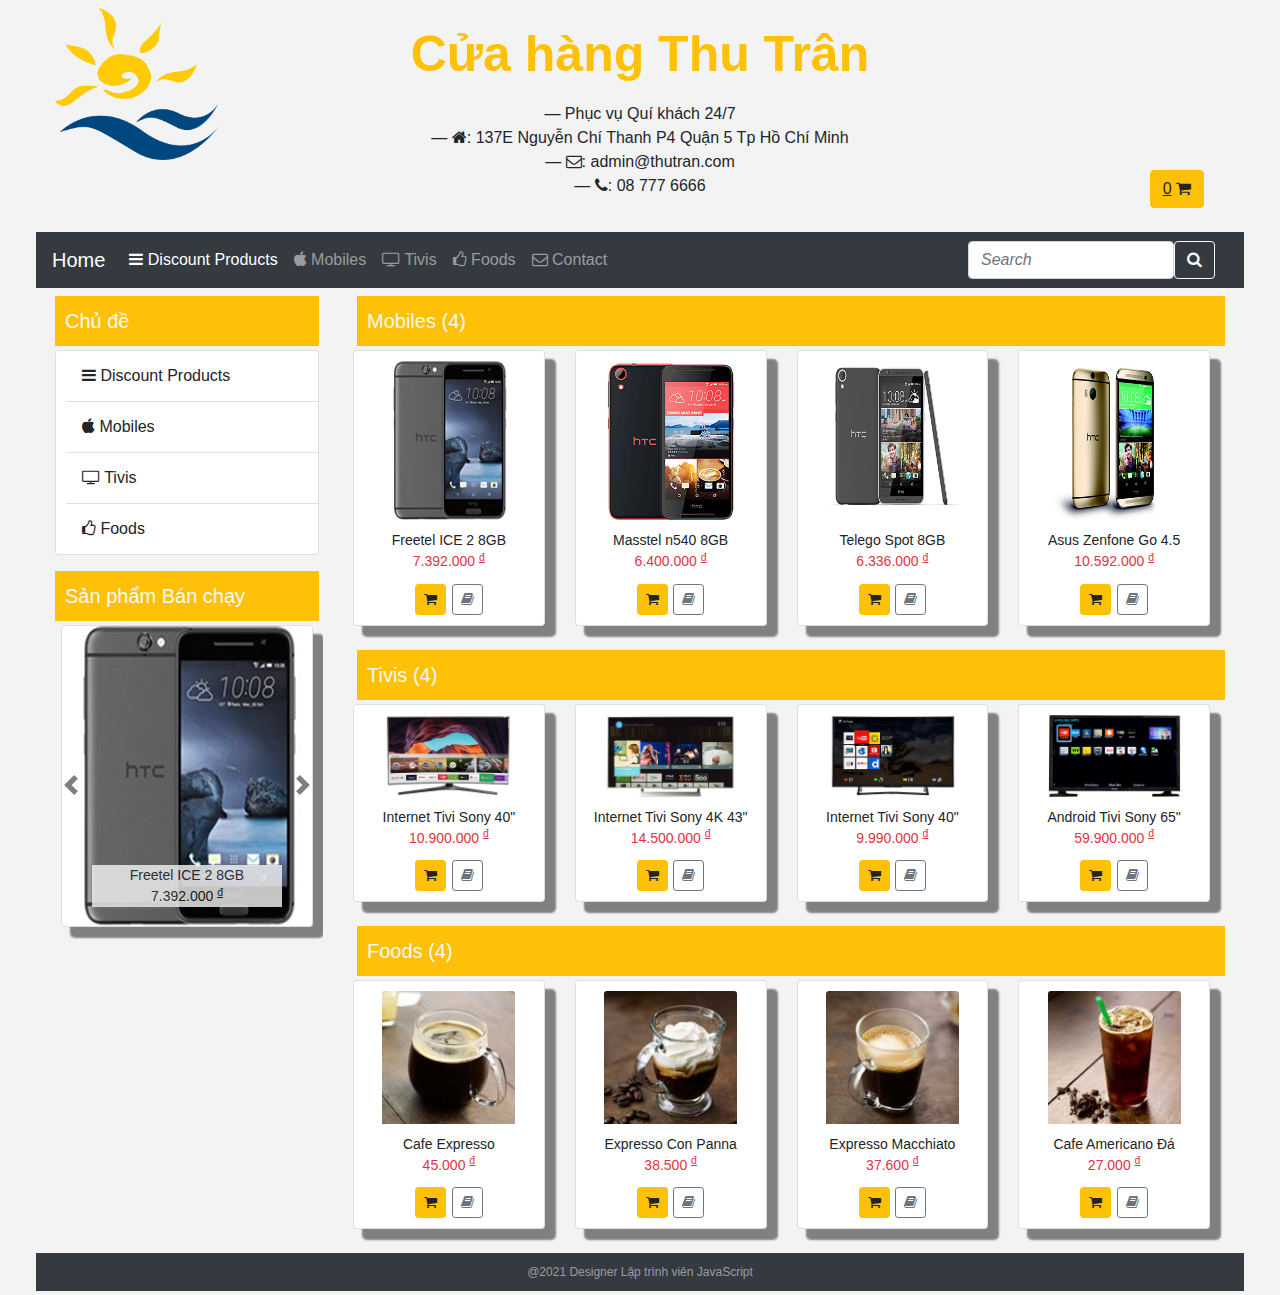
<file: index.html>
<!doctype html>
<html lang="en">

<head>
    <title>Cửa hàng Thu Trân - Index</title>
    <!-- Required meta tags -->
    <meta charset="utf-8">
    <meta name="viewport" content="width=device-width, initial-scale=1, shrink-to-fit=no">

    <!-- Bootstrap CSS -->
    <link rel="stylesheet" href="https://stackpath.bootstrapcdn.com/bootstrap/4.3.1/css/bootstrap.min.css"
        integrity="sha384-ggOyR0iXCbMQv3Xipma34MD+dH/1fQ784/j6cY/iJTQUOhcWr7x9JvoRxT2MZw1T" crossorigin="anonymous">
    <!-- FontAwesome -->
    <link rel="stylesheet" href="https://maxcdn.bootstrapcdn.com/font-awesome/4.7.0/css/font-awesome.min.css">
    <!-- style css -->
    <link rel="stylesheet" href="./css/baithi01.css">
</head>

<body>
    <div id="container">
        <!-- header -->
        <div class="row m-1">
            <div class="col-4 col-md-3 col-xl-2">
                <img class="img-thumbnail logo" src="./images/logo_2.png" alt="logo_2">
            </div>
            <div class="col-8 col-md-7 col-xl-8">
                <div class="jumbotron">
                    <h1 class="display-4 text-warning shopname">Cửa hàng Thu Trân</h1>
                    <p class="lead text-center shopintro">
                        &mdash; Phục vụ Quí khách 24/7<br>
                        &mdash; <i class="fa fa-home" aria-hidden="true"></i>: 137E Nguyễn Chí Thanh P4 Quận 5 Tp Hồ Chí
                        Minh<br>
                        &mdash; <i class="fa fa-envelope-o" aria-hidden="true"></i>: admin@thutran.com<br>
                        &mdash; <i class="fa fa-phone" aria-hidden="true"></i>: <span>08 777
                            6666</span>
                    </p>
                </div>
            </div>
            <div class="col-4 col-md-2 co-xl-2">
                <p class="basket">
                    <a class="btn btn-warning btn-md" href="./basket.html" role="button">
                        <u>0</u> <i class="fa fa-shopping-cart" aria-hidden="true"></i>
                    </a>
                </p>
            </div>
        </div>

        <!-- menu -->
        <nav class="navbar navbar-expand-sm navbar-dark bg-dark sticky-top m-1">
            <a class="navbar-brand" href="./index.html">Home</a>
            <button class="navbar-toggler d-lg-none" type="button" data-toggle="collapse"
                data-target="#collapsibleNavId" aria-controls="collapsibleNavId" aria-expanded="false"
                aria-label="Toggle navigation">
                <span class="navbar-toggler-icon"></span>
            </button>
            <div class="collapse navbar-collapse" id="collapsibleNavId">
                <ul class="navbar-nav mr-auto mt-2 mt-lg-0">
                    <li class="nav-item active">
                        <a class="nav-link" href="./index.html"><i class="fa fa-bars" aria-hidden="true"></i> Discount
                            Products<span class="sr-only"></span></a>
                    </li>
                    <li class="nav-item">
                        <a class="nav-link" href="./mobile.html"><i class="fa fa-apple" aria-hidden="true"></i> Mobiles</a>
                    </li>
                    <li class="nav-item">
                        <a class="nav-link" href="./tivi.html"><i class="fa fa-television" aria-hidden="true"></i> Tivis</a>
                    </li>
                    <li class="nav-item">
                        <a class="nav-link" href="./food.html"><i class="fa fa-thumbs-o-up" aria-hidden="true"></i> Foods</a>
                    </li>
                    <li class="nav-item">
                        <a class="nav-link" href="./contact.html"><i class="fa fa-envelope-o" aria-hidden="true"></i> Contact</a>
                    </li>
                </ul>
                <form class="form-check my-lg-0">
                    <div class="row">
                        <div class="col-9 p-0">
                            <input class="form-control m-0" type="text" placeholder="Search">
                        </div>
                        <div class="col-3 p-0">
                            <button class="btn btn-outline-light" type="submit">
                                <i class="fa fa-search" aria-hidden="true"></i>
                            </button>
                        </div>
                    </div>
                </form>
            </div>
        </nav>

        <!-- content -->
        <div class="row jumbotron lead p-0 m-1">
            <!-- left -->
            <div class="col-12 col-md-4 col-xl-3">
                <div>
                    <p class="title bg-warning text-light">Chủ đề</p>
                    <div class="card m-1 mb-3">
                        <ul class="list-group list-group-flush">
                            <li class="list-group-item">
                                <a class="nav-link" href="./index.html"><i class="fa fa-bars" aria-hidden="true"></i> Discount
                                    Products<span class="sr-only">(current)</span></a>
                            </li>
                            <li class="list-group-item">
                                <a class="nav-link" href="./mobile.html"><i class="fa fa-apple" aria-hidden="true"></i> Mobiles</a>
                            </li>
                            <li class="list-group-item">
                                <a class="nav-link" href="./tivi.html"><i class="fa fa-television" aria-hidden="true"></i>
                                    Tivis</a>
                            </li>
                            <li class="list-group-item">
                                <a class="nav-link" href="./food.html"><i class="fa fa-thumbs-o-up" aria-hidden="true"></i>
                                    Foods</a>
                            </li>
                        </ul>
                    </div>
                </div>
                <div>
                    <p class="title bg-warning text-light">Sản phẩm Bán chạy</p>
                    <!-- carosell -->
                    <div id="carouselId" class="carousel slide carou_height" data-ride="carousel">
                        <div class="carousel-inner" role="listbox">
                            <div class="carousel-item active">
                                <img src="./images/ANDROID_8.png" alt="First slide" class="img-fluid card box-shadow">
                                <div class="carousel-caption">
                                    <p>Freetel ICE 2 8GB<br>
                                        <span>7.392.000 <sup><u>đ</u></sup></span>
                                    </p>
                                </div>
                            </div>
                            <div class="carousel-item">
                                <img src="./images/ANDROID_7.png" alt="Second slide" class="img-fluid card box-shadow">
                                <div class="carousel-caption">
                                    <p>Asus Zenfone Go 4.5<br>
                                        <span>10.592.000 <sup><u>đ</u></sup></span>
                                    </p>
                                </div>
                            </div>
                            <div class="carousel-item carou_width">
                                <img src="./images/TIVI_1.png" alt="Third slide" class="img-fluid card box-shadow">
                                <div class="carousel-caption">
                                    <p>Internet Tivi Sony 40"<br>
                                        <span>10.900.000 <sup><u>đ</u></sup></span>
                                    </p>
                                </div>
                            </div>
                            <div class="carousel-item carou_width">
                                <img src="./images/TIVI_2.png" alt="Fourth slide" class="img-fluid card box-shadow">
                                <div class="carousel-caption">
                                    <p>Internet Tivi Sony 4K 43"<br>
                                        <span>14.500.000 <sup><u>đ</u></sup></span>
                                    </p>
                                </div>
                            </div>
                        </div>
                        <a class="carousel-control-prev" href="#carouselId" role="button" data-slide="prev">
                            <span class="carousel-control-prev-icon" aria-hidden="true"></span>
                            <!-- <span class="sr-only">Previous</span> -->
                        </a>
                        <a class="carousel-control-next" href="#carouselId" role="button" data-slide="next">
                            <span class="carousel-control-next-icon" aria-hidden="true"></span>
                            <span class="sr-only">Next</span>
                        </a>
                    </div>
                </div>
            </div>
            <!-- center -->
            <div class="col-12 col-md-8 col-xl-9">
                <!-- mobile -->
                <p class="title bg-warning text-light">Mobiles (4)</p>
                <div class="row text-center mr-1">
                    <div class="col-12 col-md-6 col-xl-3">
                        <div class="card box-shadow">
                            <img class="card-img-top" src="./images/ANDROID_8.png" alt="ANDROID_1">
                            <p>Freetel ICE 2 8GB<br>
                                <span class="text-danger">7.392.000 <sup><u>đ</u></sup></span>
                            </p>
                            <div class="card-footer">
                                <a class="btn btn-warning btn-sm" href="#">
                                    <i class="fa fa-shopping-cart" aria-hidden="true"></i>
                                </a>
                                <a class="btn btn-outline-secondary btn-sm" href="#">
                                    <i class="fa fa-book" aria-hidden="true"></i>
                                </a>
                            </div>
                        </div>
                    </div>
                    <div class="col-12 col-md-6 col-xl-3">
                        <div class="card box-shadow">
                            <img class="card-img-top" src="./images/ANDROID_5.png" alt="ANDROID_5">
                            <p>Masstel n540 8GB<br>
                                <span class="text-danger">6.400.000 <sup><u>đ</u></sup></span>
                            </p>
                            <div class="card-footer">
                                <a class="btn btn-warning btn-sm" href="#">
                                    <i class="fa fa-shopping-cart" aria-hidden="true"></i>
                                </a>
                                <a class="btn btn-outline-secondary btn-sm" href="#">
                                    <i class="fa fa-book" aria-hidden="true"></i>
                                </a>
                            </div>
                        </div>
                    </div>
                    <div class="col-12 col-md-6 col-xl-3">
                        <div class="card box-shadow">
                            <img class="card-img-top" src="./images/ANDROID_6.png" alt="ANDROID_6">
                            <p>Telego Spot 8GB<br>
                                <span class="text-danger">6.336.000 <sup><u>đ</u></sup></span>
                            </p>
                            <div class="card-footer">
                                <a class="btn btn-warning btn-sm" href="#">
                                    <i class="fa fa-shopping-cart" aria-hidden="true"></i>
                                </a>
                                <a class="btn btn-outline-secondary btn-sm" href="#">
                                    <i class="fa fa-book" aria-hidden="true"></i>
                                </a>
                            </div>
                        </div>
                    </div>
                    <div class="col-12 col-md-6 col-xl-3">
                        <div class="card box-shadow">
                            <img class="card-img-top" src="./images/ANDROID_7.png" alt="ANDROID_7">
                            <p>Asus Zenfone Go 4.5<br>
                                <span class="text-danger">10.592.000 <sup><u>đ</u></sup></span>
                            </p>
                            <div class="card-footer">
                                <a class="btn btn-warning btn-sm" href="#">
                                    <i class="fa fa-shopping-cart" aria-hidden="true"></i>
                                </a>
                                <a class="btn btn-outline-secondary btn-sm" href="#">
                                    <i class="fa fa-book" aria-hidden="true"></i>
                                </a>
                            </div>
                        </div>
                    </div>
                </div>
                <!-- tivi -->
                <p class="title bg-warning text-light">Tivis (4)</p>
                <div class="row text-center mr-1">
                    <div class="col-12 col-md-6 col-xl-3">
                        <div class="card box-shadow">
                            <img class="card-img-top" src="./images/TIVI_1.png" alt="TIVI_1">
                            <p>Internet Tivi Sony 40"<br>
                                <span class="text-danger">10.900.000 <sup><u>đ</u></sup></span>
                            </p>
                            <div class="card-footer">
                                <a class="btn btn-warning btn-sm" href="#">
                                    <i class="fa fa-shopping-cart" aria-hidden="true"></i>
                                </a>
                                <a class="btn btn-outline-secondary btn-sm" href="#">
                                    <i class="fa fa-book" aria-hidden="true"></i>
                                </a>
                            </div>
                        </div>
                    </div>
                    <div class="col-12 col-md-6 col-xl-3">
                        <div class="card box-shadow">
                            <img class="card-img-top" src="./images/TIVI_2.png" alt="TIVI_2">
                            <p>Internet Tivi Sony 4K 43"<br>
                                <span class="text-danger">14.500.000 <sup><u>đ</u></sup></span>
                            </p>
                            <div class="card-footer">
                                <a class="btn btn-warning btn-sm" href="#">
                                    <i class="fa fa-shopping-cart" aria-hidden="true"></i>
                                </a>
                                <a class="btn btn-outline-secondary btn-sm" href="#">
                                    <i class="fa fa-book" aria-hidden="true"></i>
                                </a>
                            </div>
                        </div>
                    </div>
                    <div class="col-12 col-md-6 col-xl-3">
                        <div class="card box-shadow">
                            <img class="card-img-top" src="./images/TIVI_3.png" alt="TIVI_3">
                            <p>Internet Tivi Sony 40"<br>
                                <span class="text-danger">9.990.000 <sup><u>đ</u></sup></span>
                            </p>
                            <div class="card-footer">
                                <a class="btn btn-warning btn-sm" href="#">
                                    <i class="fa fa-shopping-cart" aria-hidden="true"></i>
                                </a>
                                <a class="btn btn-outline-secondary btn-sm" href="#">
                                    <i class="fa fa-book" aria-hidden="true"></i>
                                </a>
                            </div>
                        </div>
                    </div>
                    <div class="col-12 col-md-6 col-xl-3">
                        <div class="card box-shadow">
                            <img class="card-img-top" src="./images/TIVI_8.png" alt="TIVI_8">
                            <p>Android Tivi Sony 65"<br>
                                <span class="text-danger">59.900.000 <sup><u>đ</u></sup></span>
                            </p>
                            <div class="card-footer">
                                <a class="btn btn-warning btn-sm" href="#">
                                    <i class="fa fa-shopping-cart" aria-hidden="true"></i>
                                </a>
                                <a class="btn btn-outline-secondary btn-sm" href="#">
                                    <i class="fa fa-book" aria-hidden="true"></i>
                                </a>
                            </div>
                        </div>
                    </div>
                </div>
                <!-- food -->
                <p class="title bg-warning text-light">Foods (4)</p>
                <div class="row text-center mr-1">
                    <div class="col-12 col-md-6 col-xl-3">
                        <div class="card box-shadow">
                            <img class="card-img-top" src="./images/CA_PHE_2.png" alt="CA_PHE_2">
                            <p>Cafe Expresso<br>
                                <span class="text-danger">45.000 <sup><u>đ</u></sup></span>
                            </p>
                            <div class="card-footer">
                                <a class="btn btn-warning btn-sm" href="#">
                                    <i class="fa fa-shopping-cart" aria-hidden="true"></i>
                                </a>
                                <a class="btn btn-outline-secondary btn-sm" href="#">
                                    <i class="fa fa-book" aria-hidden="true"></i>
                                </a>
                            </div>
                        </div>
                    </div>
                    <div class="col-12 col-md-6 col-xl-3">
                        <div class="card box-shadow">
                            <img class="card-img-top" src="./images/CA_PHE_10.png" alt="CA_PHE_10">
                            <p>Expresso Con Panna<br>
                                <span class="text-danger">38.500 <sup><u>đ</u></sup></span>
                            </p>
                            <div class="card-footer">
                                <a class="btn btn-warning btn-sm" href="#">
                                    <i class="fa fa-shopping-cart" aria-hidden="true"></i>
                                </a>
                                <a class="btn btn-outline-secondary btn-sm" href="#">
                                    <i class="fa fa-book" aria-hidden="true"></i>
                                </a>
                            </div>
                        </div>
                    </div>
                    <div class="col-12 col-md-6 col-xl-3">
                        <div class="card box-shadow">
                            <img class="card-img-top" src="./images/CA_PHE_11.png" alt="CA_PHE_11">
                            <p>Expresso Macchiato<br>
                                <span class="text-danger">37.600 <sup><u>đ</u></sup></span>
                            </p>
                            <div class="card-footer">
                                <a class="btn btn-warning btn-sm" href="#">
                                    <i class="fa fa-shopping-cart" aria-hidden="true"></i>
                                </a>
                                <a class="btn btn-outline-secondary btn-sm" href="#">
                                    <i class="fa fa-book" aria-hidden="true"></i>
                                </a>
                            </div>
                        </div>
                    </div>
                    <div class="col-12 col-md-6 col-xl-3">
                        <div class="card box-shadow">
                            <img class="card-img-top" src="./images/CA_PHE_12.png" alt="CA_PHE_12">
                            <p>Cafe Americano Đá<br>
                                <span class="text-danger">27.000 <sup><u>đ</u></sup></span>
                            </p>
                            <div class="card-footer">
                                <a class="btn btn-warning btn-sm" href="#">
                                    <i class="fa fa-shopping-cart" aria-hidden="true"></i>
                                </a>
                                <a class="btn btn-outline-secondary btn-sm" href="#">
                                    <i class="fa fa-book" aria-hidden="true"></i>
                                </a>
                            </div>
                        </div>
                    </div>
                </div>
            </div>
        </div>
        
        <!-- footer -->
        <div class="bg-dark m-1">
            <p class="footer_text">@2021 Designer Lập trình viên JavaScript</p>
        </div>
        
    </div>


    <!-- Optional JavaScript -->
    <!-- jQuery first, then Popper.js, then Bootstrap JS -->
    <script src="https://code.jquery.com/jquery-3.3.1.slim.min.js"
        integrity="sha384-q8i/X+965DzO0rT7abK41JStQIAqVgRVzpbzo5smXKp4YfRvH+8abtTE1Pi6jizo"
        crossorigin="anonymous"></script>
    <script src="https://cdnjs.cloudflare.com/ajax/libs/popper.js/1.14.7/umd/popper.min.js"
        integrity="sha384-UO2eT0CpHqdSJQ6hJty5KVphtPhzWj9WO1clHTMGa3JDZwrnQq4sF86dIHNDz0W1"
        crossorigin="anonymous"></script>
    <script src="https://stackpath.bootstrapcdn.com/bootstrap/4.3.1/js/bootstrap.min.js"
        integrity="sha384-JjSmVgyd0p3pXB1rRibZUAYoIIy6OrQ6VrjIEaFf/nJGzIxFDsf4x0xIM+B07jRM"
        crossorigin="anonymous"></script>
</body>

</html>
</file>
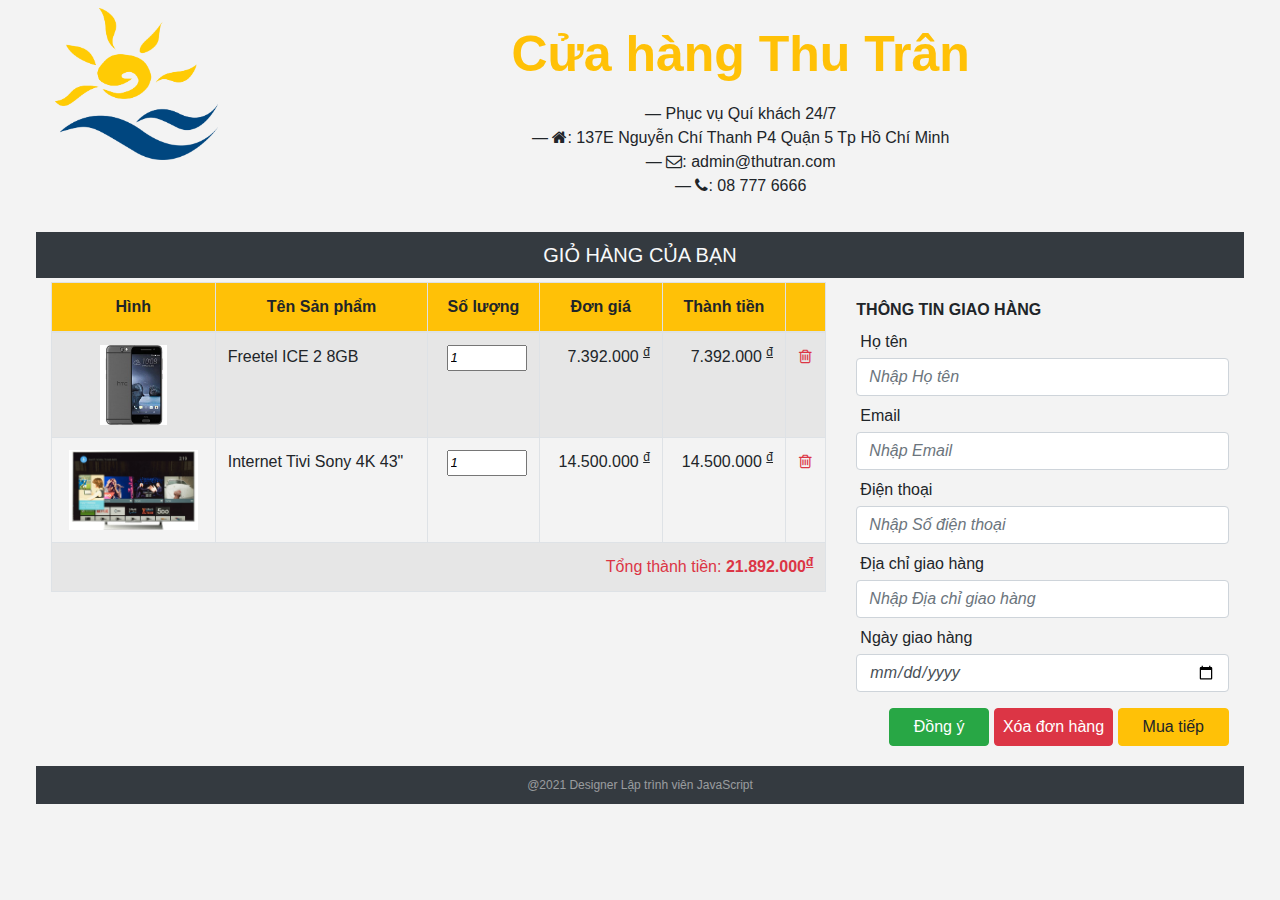
<file: basket.html>
<!doctype html>
<html lang="en">

<head>
    <title>Cửa hàng Thu Trân - Index</title>
    <!-- Required meta tags -->
    <meta charset="utf-8">
    <meta name="viewport" content="width=device-width, initial-scale=1, shrink-to-fit=no">

    <!-- Bootstrap CSS -->
    <link rel="stylesheet" href="https://stackpath.bootstrapcdn.com/bootstrap/4.3.1/css/bootstrap.min.css"
        integrity="sha384-ggOyR0iXCbMQv3Xipma34MD+dH/1fQ784/j6cY/iJTQUOhcWr7x9JvoRxT2MZw1T" crossorigin="anonymous">
    <!-- FontAwesome -->
    <link rel="stylesheet" href="https://maxcdn.bootstrapcdn.com/font-awesome/4.7.0/css/font-awesome.min.css">
    <!-- style css -->
    <link rel="stylesheet" href="./css/baithi01.css">
</head>

<body>
    <div id="container">
        <!-- header -->
        <div class="row m-1">
            <div class="col-3 col-md-2 col-xl-2">
                <img class="img-thumbnail logo" src="./images/logo_2.png" alt="logo_2">
            </div>
            <div class="col-9 col-md-10 col-xl-10">
                <div class="jumbotron">
                    <h1 class="display-4 text-warning shopname">Cửa hàng Thu Trân</h1>
                    <p class="lead text-center shopintro">
                        &mdash; Phục vụ Quí khách 24/7<br>
                        &mdash; <i class="fa fa-home" aria-hidden="true"></i>: 137E Nguyễn Chí Thanh P4 Quận 5 Tp Hồ Chí
                        Minh<br>
                        &mdash; <i class="fa fa-envelope-o" aria-hidden="true"></i>: admin@thutran.com<br>
                        &mdash; <i class="fa fa-phone" aria-hidden="true"></i>: <span>08 777
                            6666</span>
                    </p>
                </div>
            </div>
        </div>

        <!-- head titile -->
        <div class="bg-dark text-center text-light title p-2">
            GIỎ HÀNG CỦA BẠN
        </div>

        <!-- main content -->
        <div class="row m-1">
            <!-- left - basket -->
            <div class="col-12 col-md-8 col-xl-8">
                <div class="table-responsive">
                    <table class="table table-striped table-bordered">
                        <thead class="bg-warning">
                            <tr class="text-nowrap text-center">
                                <th>Hình</th>
                                <th>Tên Sản phẩm</th>
                                <th>Số lượng</th>
                                <th>Đơn giá</th>
                                <th>Thành tiền</th>
                                <th></th>
                            </tr>
                        </thead>
                        <tbody>
                            <tr>
                                <td><img class="basket_img" src="./images/ANDROID_8.png" alt="ANDROID_8"></td>
                                <td>Freetel ICE 2 8GB</td>
                                <td class="text-right"><input type="number" name="soLuon" id="soLuon" value="1" style="width: 80px;"></td>
                                <td class="text-right">7.392.000 <sup><u>đ</u></sup></td>
                                <td class="text-right">7.392.000 <sup><u>đ</u></sup></td>
                                <td class="text-danger text-center"><i class="fa fa-trash-o" aria-hidden="true"></i></td>
                            </tr>
                            <tr>
                                <td><img class="basket_img" src="./images/TIVI_2.png" alt="TIVI_2"></td>
                                <td>Internet Tivi Sony 4K 43"</td>
                                <td class="text-right"><input type="number" name="soLuon" id="soLuon" value="1" style="width: 80px;"></td>
                                <td class="text-right">14.500.000 <sup><u>đ</u></sup></td>
                                <td class="text-right">14.500.000 <sup><u>đ</u></sup></td>
                                <td class="text-danger text-center"><i class="fa fa-trash-o" aria-hidden="true"></i></td>
                            </tr>
                            <tr>
                                <td colspan="6" class="text-danger text-right">Tổng thành tiền: <b>21.892.000<sup><u>đ</u></sup></b></td>
                            </tr>
                        </tbody>
                    </table>
                </div>
            </div>

            <!-- right - form-->
            <div class="col-12 col-md-4 col-xl-4 mt-3">
                <b>THÔNG TIN GIAO HÀNG</b>
                <!-- form -->
                <div class="form-group">
                    <label for="hoTen" class="p-1 mb-0 mt-1">Họ tên</label>
                    <input type="text" name="hoTen" id="hoTen" class="form-control" placeholder="Nhập Họ tên">
                    <label for="email" class="p-1 mb-0 mt-1">Email</label>
                    <input type="email" name="email" id="email" class="form-control" placeholder="Nhập Email">
                    <label for="dienThoai" class="p-1 mb-0 mt-1">Điện thoại</label>
                    <input type="text" name="dienThoai" id="dienThoai" class="form-control"
                        placeholder="Nhập Số điện thoại">
                    <label for="diaChi" class="p-1 mb-0 mt-1">Địa chỉ giao hàng</label>
                    <input type="text" name="diaChi" id="diaChi" class="form-control"
                        placeholder="Nhập Địa chỉ giao hàng">
                    <label for="ngayGH" class="p-1 mb-0 mt-1">Ngày giao hàng</label>
                    <input type="date" name="ngayGH" id="ngayGH" class="form-control">
                </div>
                <!-- submit button -->
                <div class="text-right">
                    <button type="submit" id="btn_submit" class="btn btn-success mb-3 pl-4 pr-4">Đồng ý</button>
                    <button type="submit" id="btn_cancel" class="btn btn-danger mb-3 pl-2 pr-2">Xóa đơn hàng</button>
                    <button type="submit" id="btn_buy" class="btn btn-warning mb-3 pl-4 pr-4">Mua tiếp</button>
                </div>
            </div>
        </div>

        <!-- footer -->
        <div class="bg-dark m-1">
            <p class="footer_text">@2021 Designer Lập trình viên JavaScript</p>
        </div>

    </div>

    <!-- action for button -->
    <script src="./js/jquery-3.7.1.js"></script>
    <script>
        $(function () {
            $("#btn_submit").click(function () {
                if (confirm("Bạn có muốn Xác nhận Thông tin đơn hàng?")) {
                    alert('Thông tin đơn hàng đã được gửi.\nCám ơn bạn đã tin tưởng và mua hàng!');
                    location.href = './index.html';
                }
                else {
                    // do nothing
                }
            })

            $("#btn_cancel").click(function () {
                if (confirm("Bạn có muốn Xóa Đơn hàng và Quay về Trang chủ?")) {
                    location.href = './index.html';
                }
                else {
                    // do nothing
                }
            })

            $("#btn_buy").click(function () {
                location.href = './index.html';
            })
        });
    </script>


    <!-- Optional JavaScript -->
    <!-- jQuery first, then Popper.js, then Bootstrap JS -->
    <script src="https://code.jquery.com/jquery-3.3.1.slim.min.js"
        integrity="sha384-q8i/X+965DzO0rT7abK41JStQIAqVgRVzpbzo5smXKp4YfRvH+8abtTE1Pi6jizo"
        crossorigin="anonymous"></script>
    <script src="https://cdnjs.cloudflare.com/ajax/libs/popper.js/1.14.7/umd/popper.min.js"
        integrity="sha384-UO2eT0CpHqdSJQ6hJty5KVphtPhzWj9WO1clHTMGa3JDZwrnQq4sF86dIHNDz0W1"
        crossorigin="anonymous"></script>
    <script src="https://stackpath.bootstrapcdn.com/bootstrap/4.3.1/js/bootstrap.min.js"
        integrity="sha384-JjSmVgyd0p3pXB1rRibZUAYoIIy6OrQ6VrjIEaFf/nJGzIxFDsf4x0xIM+B07jRM"
        crossorigin="anonymous"></script>
</body>

</html>
</file>
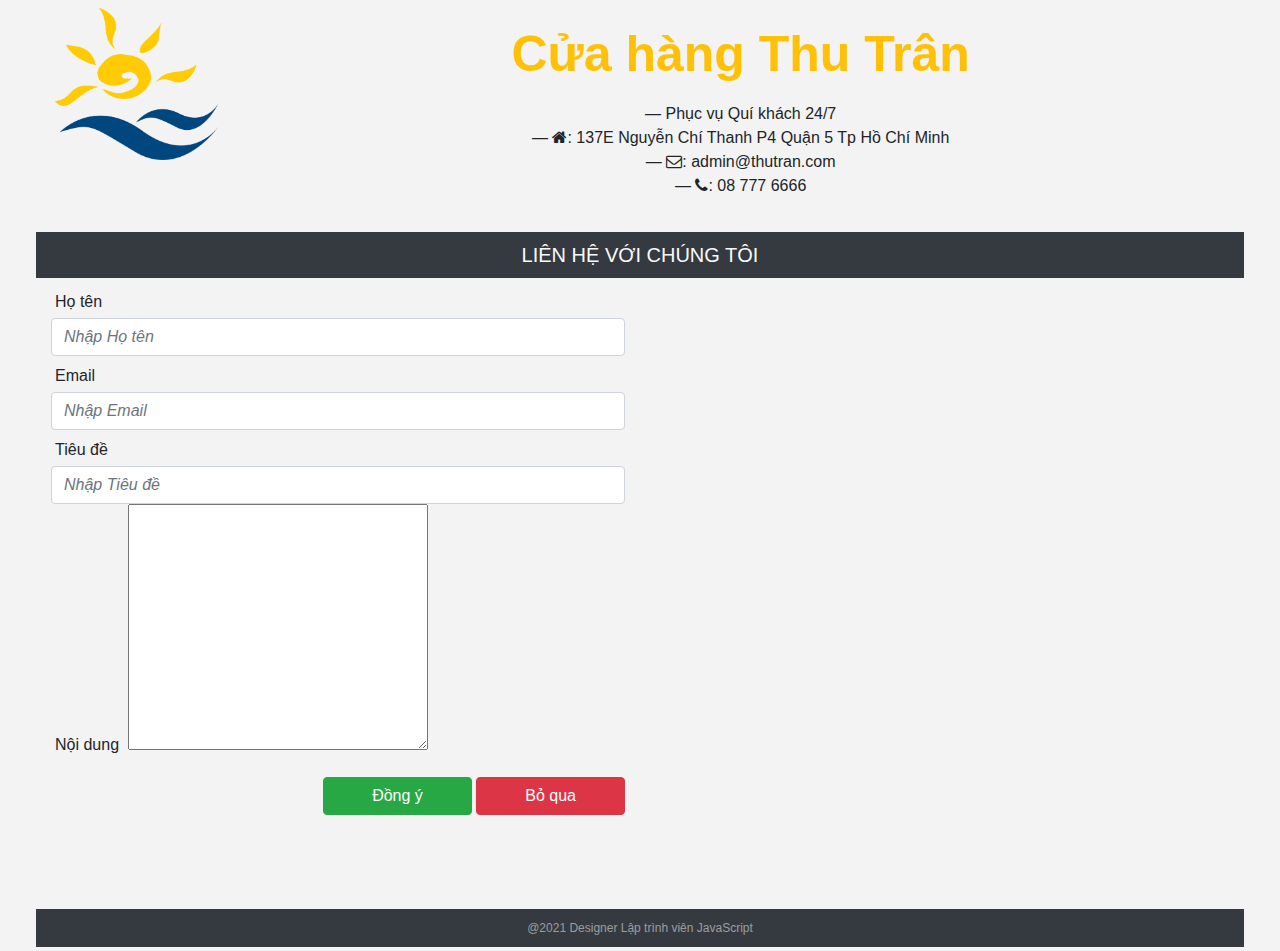
<file: contact.html>
<!doctype html>
<html lang="en">

<head>
    <title>Cửa hàng Thu Trân - Index</title>
    <!-- Required meta tags -->
    <meta charset="utf-8">
    <meta name="viewport" content="width=device-width, initial-scale=1, shrink-to-fit=no">

    <!-- Bootstrap CSS -->
    <link rel="stylesheet" href="https://stackpath.bootstrapcdn.com/bootstrap/4.3.1/css/bootstrap.min.css"
        integrity="sha384-ggOyR0iXCbMQv3Xipma34MD+dH/1fQ784/j6cY/iJTQUOhcWr7x9JvoRxT2MZw1T" crossorigin="anonymous">
    <!-- FontAwesome -->
    <link rel="stylesheet" href="https://maxcdn.bootstrapcdn.com/font-awesome/4.7.0/css/font-awesome.min.css">
    <!-- style css -->
    <link rel="stylesheet" href="./css/baithi01.css">
</head>

<body>
    <div id="container">
        <!-- header -->
        <div class="row m-1">
            <div class="col-3 col-md-2 col-xl-2">
                <img class="img-thumbnail logo" src="./images/logo_2.png" alt="logo_2">
            </div>
            <div class="col-9 col-md-10 col-xl-10">
                <div class="jumbotron">
                    <h1 class="display-4 text-warning shopname">Cửa hàng Thu Trân</h1>
                    <p class="lead text-center shopintro">
                        &mdash; Phục vụ Quí khách 24/7<br>
                        &mdash; <i class="fa fa-home" aria-hidden="true"></i>: 137E Nguyễn Chí Thanh P4 Quận 5 Tp Hồ Chí
                        Minh<br>
                        &mdash; <i class="fa fa-envelope-o" aria-hidden="true"></i>: admin@thutran.com<br>
                        &mdash; <i class="fa fa-phone" aria-hidden="true"></i>: <span>08 777 6666</span>
                    </p>
                </div>
            </div>
        </div>

        <!-- head titile -->
        <div class="bg-dark text-center text-light title p-2">
            LIÊN HỆ VỚI CHÚNG TÔI
        </div>

        <!-- main content -->
        <div class="row m-1">
            <!-- left - form -->
            <div class="col-12 col-md-6 col-xl-6">
                <!-- form -->
                <div class="form-group">
                    <label for="hoTen" class="p-1 mb-0 mt-1">Họ tên</label>
                    <input type="text" name="hoTen" id="hoTen" class="form-control" placeholder="Nhập Họ tên">
                    <label for="email" class="p-1 mb-0 mt-1">Email</label>
                    <input type="email" name="email" id="email" class="form-control" placeholder="Nhập Email">
                    <label for="tieuDe" class="p-1 mb-0 mt-1">Tiêu đề</label>
                    <input type="text" name="tieuDe" id="tieuDe" class="form-control" placeholder="Nhập Tiêu đề">
                    <!-- CKEditor -->
                    <label for="noiDung" class="p-1 mb-0 mt-1">Nội dung</label>
                    <script src="https://cdn.ckeditor.com/4.22.1/standard/ckeditor.js"></script>
                    <textarea name="noiDung" id="noiDung" cols="30" rows="10"></textarea>
                    <script>
                        CKEDITOR.replace('noiDung');
                    </script>
                </div>
                <!-- submit button -->
                <div class="text-right">
                    <button type="submit" id="btn_submit" class="btn btn-success mb-3 pl-5 pr-5">Đồng ý</button>
                    <button type="submit" id="btn_cancel" class="btn btn-danger mb-3 pl-5 pr-5">Bỏ qua</button>
                </div>
            </div>
            <!-- right - map-->
            <div class="col-12 col-md-6 col-xl-6">
                <div class="mt-3">
                    <iframe
                        src="https://www.google.com/maps/embed?pb=!1m18!1m12!1m3!1d3919.6807591838697!2d106.66411357504921!3d10.759068459513598!2m3!1f0!2f0!3f0!3m2!1i1024!2i768!4f13.1!3m3!1m2!1s0x31752ee53a91b957%3A0x394068fd61e4fbeb!2zMTM3RSDEkC4gTmd1eeG7hW4gQ2jDrSBUaGFuaCwgUGjGsOG7nW5nIDksIFF14bqtbiA1LCBI4buTIENow60gTWluaCwgVmlldG5hbQ!5e0!3m2!1sen!2s!4v1719242616337!5m2!1sen!2s"
                        width="100%" height="600" style="border:0;" allowfullscreen="" loading="lazy"
                        referrerpolicy="no-referrer-when-downgrade"></iframe>
                </div>
            </div>
        </div>

        <!-- footer -->
        <div class="bg-dark m-1">
            <p class="footer_text">@2021 Designer Lập trình viên JavaScript</p>
        </div>

    </div>

    <!-- action for button -->
    <script src="./js/jquery-3.7.1.js"></script>
    <script>
        $(function () {
            $("#btn_submit").click(function () {
                alert('Nội dung liên hệ đã được gửi!');
                location.href = './index.html';
            })

            $("#btn_cancel").click(function () {
                if (confirm("Bạn có muốn Hủy bỏ Nội dung liên hệ và Quay về Trang chủ?")) {
                    location.href = './index.html';
                }
                else { 
                    // do nothing
                }
            })
        });
    </script>


    <!-- Optional JavaScript -->
    <!-- jQuery first, then Popper.js, then Bootstrap JS -->
    <script src="https://code.jquery.com/jquery-3.3.1.slim.min.js"
        integrity="sha384-q8i/X+965DzO0rT7abK41JStQIAqVgRVzpbzo5smXKp4YfRvH+8abtTE1Pi6jizo"
        crossorigin="anonymous"></script>
    <script src="https://cdnjs.cloudflare.com/ajax/libs/popper.js/1.14.7/umd/popper.min.js"
        integrity="sha384-UO2eT0CpHqdSJQ6hJty5KVphtPhzWj9WO1clHTMGa3JDZwrnQq4sF86dIHNDz0W1"
        crossorigin="anonymous"></script>
    <script src="https://stackpath.bootstrapcdn.com/bootstrap/4.3.1/js/bootstrap.min.js"
        integrity="sha384-JjSmVgyd0p3pXB1rRibZUAYoIIy6OrQ6VrjIEaFf/nJGzIxFDsf4x0xIM+B07jRM"
        crossorigin="anonymous"></script>
</body>

</html>
</file>
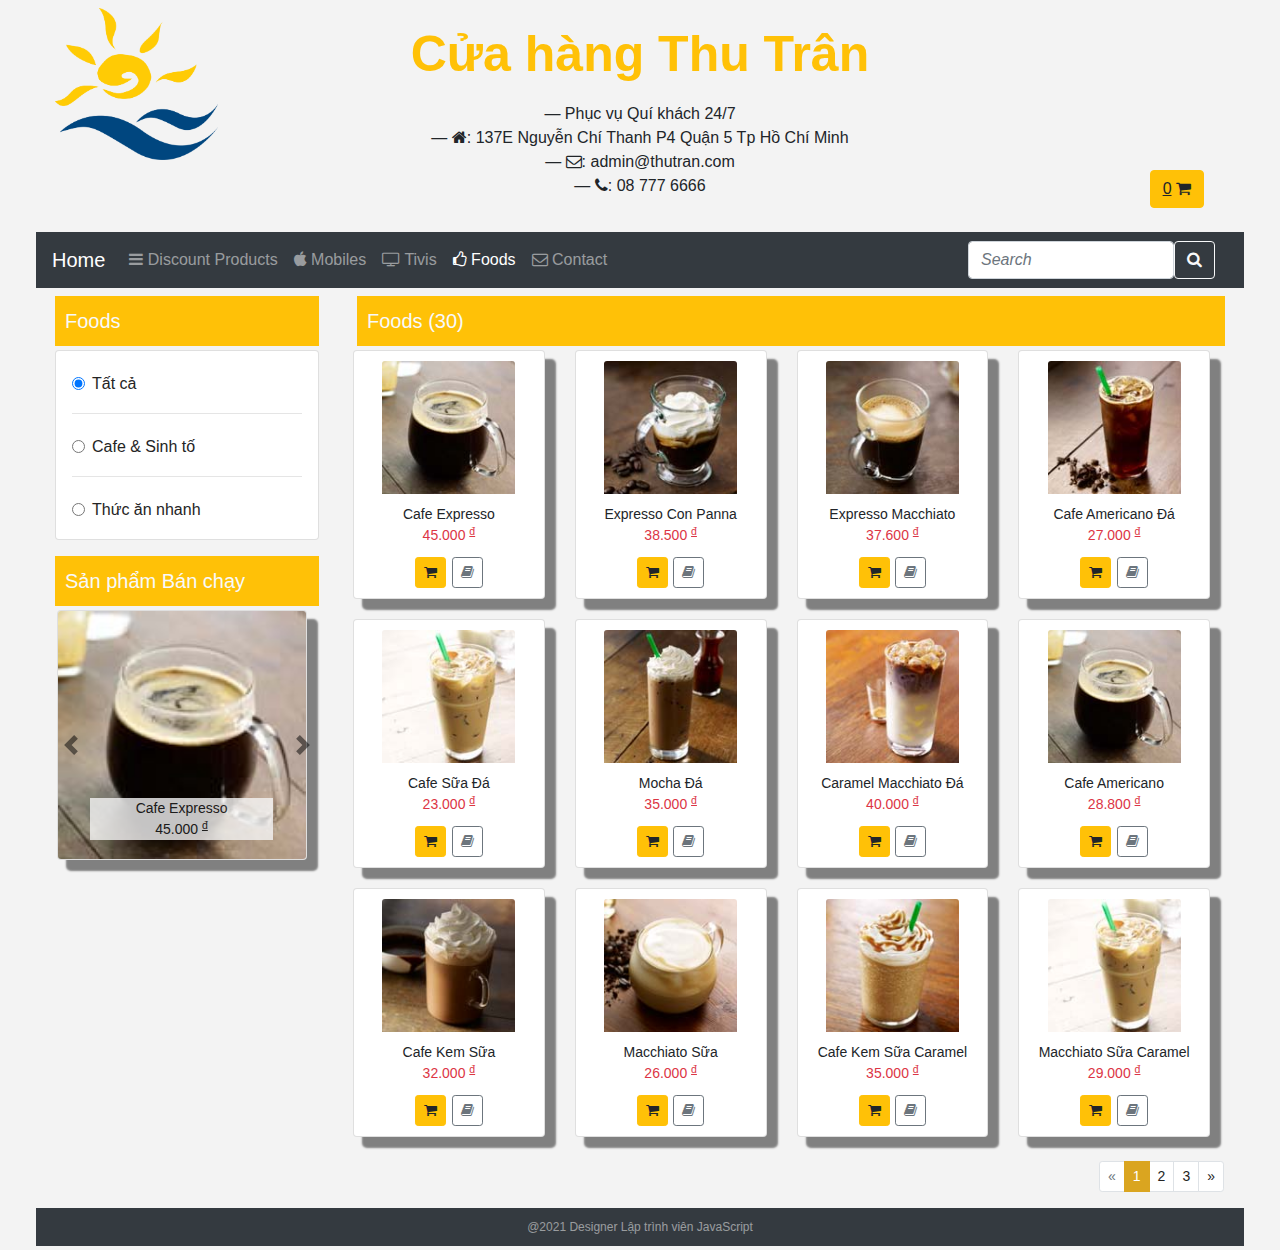
<file: food.html>
<!doctype html>
<html lang="en">

<head>
    <title>Cửa hàng Thu Trân - Food</title>
    <!-- Required meta tags -->
    <meta charset="utf-8">
    <meta name="viewport" content="width=device-width, initial-scale=1, shrink-to-fit=no">

    <!-- Bootstrap CSS -->
    <link rel="stylesheet" href="https://stackpath.bootstrapcdn.com/bootstrap/4.3.1/css/bootstrap.min.css"
        integrity="sha384-ggOyR0iXCbMQv3Xipma34MD+dH/1fQ784/j6cY/iJTQUOhcWr7x9JvoRxT2MZw1T" crossorigin="anonymous">
    <!-- FontAwesome -->
    <link rel="stylesheet" href="https://maxcdn.bootstrapcdn.com/font-awesome/4.7.0/css/font-awesome.min.css">
    <!-- style css -->
    <link rel="stylesheet" href="./css/baithi01.css">
</head>

<body>
    <div id="container">
        <!-- header -->
        <div class="row m-1">
            <div class="col-4 col-md-3 col-xl-2">
                <img class="img-thumbnail logo" src="./images/logo_2.png" alt="logo_2">
            </div>
            <div class="col-8 col-md-7 col-xl-8">
                <div class="jumbotron">
                    <h1 class="display-4 text-warning shopname">Cửa hàng Thu Trân</h1>
                    <p class="lead text-center shopintro">
                        &mdash; Phục vụ Quí khách 24/7<br>
                        &mdash; <i class="fa fa-home" aria-hidden="true"></i>: 137E Nguyễn Chí Thanh P4 Quận 5 Tp Hồ Chí
                        Minh<br>
                        &mdash; <i class="fa fa-envelope-o" aria-hidden="true"></i>: admin@thutran.com<br>
                        &mdash; <i class="fa fa-phone" aria-hidden="true"></i>: <span>08 777
                            6666</span>
                    </p>
                </div>
            </div>
            <div class="col-4 col-md-2 co-xl-2">
                <p class="basket">
                    <a class="btn btn-warning btn-md" href="./basket.html" role="button">
                        <u>0</u> <i class="fa fa-shopping-cart" aria-hidden="true"></i>
                    </a>
                </p>
            </div>
        </div>

        <!-- menu -->
        <nav class="navbar navbar-expand-sm navbar-dark bg-dark sticky-top m-1">
            <a class="navbar-brand" href="./index.html">Home</a>
            <button class="navbar-toggler d-lg-none" type="button" data-toggle="collapse"
                data-target="#collapsibleNavId" aria-controls="collapsibleNavId" aria-expanded="false"
                aria-label="Toggle navigation">
                <span class="navbar-toggler-icon"></span>
            </button>
            <div class="collapse navbar-collapse" id="collapsibleNavId">
                <ul class="navbar-nav mr-auto mt-2 mt-lg-0">
                    <li class="nav-item">
                        <a class="nav-link" href="./index.html"><i class="fa fa-bars" aria-hidden="true"></i> Discount
                            Products<span class="sr-only"></span></a>
                    </li>
                    <li class="nav-item">
                        <a class="nav-link" href="./mobile.html"><i class="fa fa-apple" aria-hidden="true"></i> Mobiles</a>
                    </li>
                    <li class="nav-item">
                        <a class="nav-link" href="./tivi.html"><i class="fa fa-television" aria-hidden="true"></i> Tivis</a>
                    </li>
                    <li class="nav-item active">
                        <a class="nav-link" href="./food.html"><i class="fa fa-thumbs-o-up" aria-hidden="true"></i> Foods</a>
                    </li>
                    <li class="nav-item">
                        <a class="nav-link" href="./contact.html"><i class="fa fa-envelope-o" aria-hidden="true"></i> Contact</a>
                    </li>
                </ul>
                <form class="form-check my-lg-0">
                    <div class="row">
                        <div class="col-9 p-0">
                            <input class="form-control m-0" type="text" placeholder="Search">
                        </div>
                        <div class="col-3 p-0">
                            <button class="btn btn-outline-light" type="submit">
                                <i class="fa fa-search" aria-hidden="true"></i>
                            </button>
                        </div>
                    </div>
                </form>
            </div>
        </nav>

        <!-- content -->
        <div class="row jumbotron lead p-0 m-1">
            <!-- left -->
            <div class="col-12 col-md-4 col-xl-3">
                <div>
                    <p class="title bg-warning text-light">Foods</p>
                    <div class="card p-3 m-1 mb-3">
                        <div class="form-check">
                            <input checked class="form-check-input" type="radio" name="flexRadioDefault" id="flexRadioDefault1">
                            <label class="form-check-label" for="flexRadioDefault1">
                                Tất cả
                            </label>
                        </div>
                        <hr>
                        <div class="form-check">
                            <input class="form-check-input" type="radio" name="flexRadioDefault" id="flexRadioDefault2">
                            <label class="form-check-label" for="flexRadioDefault2">
                                Cafe & Sinh tố
                            </label>
                        </div>
                        <hr>
                        <div class="form-check">
                            <input class="form-check-input" type="radio" name="flexRadioDefault" id="flexRadioDefault3">
                            <label class="form-check-label" for="flexRadioDefault3">
                                Thức ăn nhanh
                            </label>
                        </div>
                    </div>
                </div>

                <div>
                    <p class="title bg-warning text-light">Sản phẩm Bán chạy</p>
                    <!-- carosell -->
                    <div id="carouselId" class="carousel slide" data-ride="carousel">
                        <div class="carousel-inner" role="listbox">
                            <div class="carousel-item carou_width active">
                                <img src="./images/CA_PHE_2.png" alt="First slide" class="img-fluid card box-shadow carou_hei_foo">
                                <div class="carousel-caption">
                                    <p>Cafe Expresso<br>
                                        <span>45.000 <sup><u>đ</u></sup></span>
                                    </p>
                                </div>
                            </div>
                            <div class="carousel-item carou_width">
                                <img src="./images/CA_PHE_10.png" alt="Second slide" class="img-fluid card box-shadow carou_hei_foo">
                                <div class="carousel-caption">
                                    <p>Expresso Con Panna<br>
                                        <span>38.500 <sup><u>đ</u></sup></span>
                                    </p>
                                </div>
                            </div>
                            <div class="carousel-item carou_width">
                                <img src="./images/CA_PHE_11.png" alt="Third slide" class="img-fluid card box-shadow carou_hei_foo">
                                <div class="carousel-caption">
                                    <p>Expresso Macchiato<br>
                                        <span>37.600 <sup><u>đ</u></sup></span>
                                    </p>
                                </div>
                            </div>
                            <div class="carousel-item carou_width">
                                <img src="./images/CA_PHE_12.png" alt="Fourth slide" class="img-fluid card box-shadow carou_hei_foo">
                                <div class="carousel-caption">
                                    <p>Cafe Americano Đá<br>
                                        <span>27.000 <sup><u>đ</u></sup></span>
                                    </p>
                                </div>
                            </div>
                        </div>
                        <a class="carousel-control-prev" href="#carouselId" role="button" data-slide="prev">
                            <span class="carousel-control-prev-icon" aria-hidden="true"></span>
                            <!-- <span class="sr-only">Previous</span> -->
                        </a>
                        <a class="carousel-control-next" href="#carouselId" role="button" data-slide="next">
                            <span class="carousel-control-next-icon" aria-hidden="true"></span>
                            <span class="sr-only">Next</span>
                        </a>
                    </div>
                </div>
            </div>
            <!-- center -->
            <div class="col-12 col-md-8 col-xl-9">
                <!-- food -->
                <p class="title bg-warning text-light">Foods (30)</p>
                <div class="row text-center mr-1">
                    <div class="col-12 col-md-6 col-xl-3">
                        <div class="card box-shadow">
                            <img class="card-img-top" src="./images/CA_PHE_2.png" alt="CA_PHE_2">
                            <p>Cafe Expresso<br>
                                <span class="text-danger">45.000 <sup><u>đ</u></sup></span>
                            </p>
                            <div class="card-footer">
                                <a class="btn btn-warning btn-sm" href="#">
                                    <i class="fa fa-shopping-cart" aria-hidden="true"></i>
                                </a>
                                <a class="btn btn-outline-secondary btn-sm" href="#">
                                    <i class="fa fa-book" aria-hidden="true"></i>
                                </a>
                            </div>
                        </div>
                    </div>
                    <div class="col-12 col-md-6 col-xl-3">
                        <div class="card box-shadow">
                            <img class="card-img-top" src="./images/CA_PHE_10.png" alt="CA_PHE_10">
                            <p>Expresso Con Panna<br>
                                <span class="text-danger">38.500 <sup><u>đ</u></sup></span>
                            </p>
                            <div class="card-footer">
                                <a class="btn btn-warning btn-sm" href="#">
                                    <i class="fa fa-shopping-cart" aria-hidden="true"></i>
                                </a>
                                <a class="btn btn-outline-secondary btn-sm" href="#">
                                    <i class="fa fa-book" aria-hidden="true"></i>
                                </a>
                            </div>
                        </div>
                    </div>
                    <div class="col-12 col-md-6 col-xl-3">
                        <div class="card box-shadow">
                            <img class="card-img-top" src="./images/CA_PHE_11.png" alt="CA_PHE_11">
                            <p>Expresso Macchiato<br>
                                <span class="text-danger">37.600 <sup><u>đ</u></sup></span>
                            </p>
                            <div class="card-footer">
                                <a class="btn btn-warning btn-sm" href="#">
                                    <i class="fa fa-shopping-cart" aria-hidden="true"></i>
                                </a>
                                <a class="btn btn-outline-secondary btn-sm" href="#">
                                    <i class="fa fa-book" aria-hidden="true"></i>
                                </a>
                            </div>
                        </div>
                    </div>
                    <div class="col-12 col-md-6 col-xl-3">
                        <div class="card box-shadow">
                            <img class="card-img-top" src="./images/CA_PHE_12.png" alt="CA_PHE_12">
                            <p>Cafe Americano Đá<br>
                                <span class="text-danger">27.000 <sup><u>đ</u></sup></span>
                            </p>
                            <div class="card-footer">
                                <a class="btn btn-warning btn-sm" href="#">
                                    <i class="fa fa-shopping-cart" aria-hidden="true"></i>
                                </a>
                                <a class="btn btn-outline-secondary btn-sm" href="#">
                                    <i class="fa fa-book" aria-hidden="true"></i>
                                </a>
                            </div>
                        </div>
                    </div>
                    <div class="col-12 col-md-6 col-xl-3">
                        <div class="card box-shadow">
                            <img class="card-img-top" src="./images/CA_PHE_13.png" alt="CA_PHE_13">
                            <p>Cafe Sữa Đá<br>
                                <span class="text-danger">23.000 <sup><u>đ</u></sup></span>
                            </p>
                            <div class="card-footer">
                                <a class="btn btn-warning btn-sm" href="#">
                                    <i class="fa fa-shopping-cart" aria-hidden="true"></i>
                                </a>
                                <a class="btn btn-outline-secondary btn-sm" href="#">
                                    <i class="fa fa-book" aria-hidden="true"></i>
                                </a>
                            </div>
                        </div>
                    </div>
                    <div class="col-12 col-md-6 col-xl-3">
                        <div class="card box-shadow">
                            <img class="card-img-top" src="./images/CA_PHE_14.png" alt="CA_PHE_14">
                            <p>Mocha Đá<br>
                                <span class="text-danger">35.000 <sup><u>đ</u></sup></span>
                            </p>
                            <div class="card-footer">
                                <a class="btn btn-warning btn-sm" href="#">
                                    <i class="fa fa-shopping-cart" aria-hidden="true"></i>
                                </a>
                                <a class="btn btn-outline-secondary btn-sm" href="#">
                                    <i class="fa fa-book" aria-hidden="true"></i>
                                </a>
                            </div>
                        </div>
                    </div>
                    <div class="col-12 col-md-6 col-xl-3">
                        <div class="card box-shadow">
                            <img class="card-img-top" src="./images/CA_PHE_15.png" alt="CA_PHE_15">
                            <p>Caramel Macchiato Đá<br>
                                <span class="text-danger">40.000 <sup><u>đ</u></sup></span>
                            </p>
                            <div class="card-footer">
                                <a class="btn btn-warning btn-sm" href="#">
                                    <i class="fa fa-shopping-cart" aria-hidden="true"></i>
                                </a>
                                <a class="btn btn-outline-secondary btn-sm" href="#">
                                    <i class="fa fa-book" aria-hidden="true"></i>
                                </a>
                            </div>
                        </div>
                    </div>
                    <div class="col-12 col-md-6 col-xl-3">
                        <div class="card box-shadow">
                            <img class="card-img-top" src="./images/CA_PHE_2.png" alt="CA_PHE_2">
                            <p>Cafe Americano<br>
                                <span class="text-danger">28.800 <sup><u>đ</u></sup></span>
                            </p>
                            <div class="card-footer">
                                <a class="btn btn-warning btn-sm" href="#">
                                    <i class="fa fa-shopping-cart" aria-hidden="true"></i>
                                </a>
                                <a class="btn btn-outline-secondary btn-sm" href="#">
                                    <i class="fa fa-book" aria-hidden="true"></i>
                                </a>
                            </div>
                        </div>
                    </div>
                    <div class="col-12 col-md-6 col-xl-3">
                        <div class="card box-shadow">
                            <img class="card-img-top" src="./images/CA_PHE_4.png" alt="CA_PHE_4">
                            <p>Cafe Kem Sữa<br>
                                <span class="text-danger">32.000 <sup><u>đ</u></sup></span>
                            </p>
                            <div class="card-footer">
                                <a class="btn btn-warning btn-sm" href="#">
                                    <i class="fa fa-shopping-cart" aria-hidden="true"></i>
                                </a>
                                <a class="btn btn-outline-secondary btn-sm" href="#">
                                    <i class="fa fa-book" aria-hidden="true"></i>
                                </a>
                            </div>
                        </div>
                    </div>
                    <div class="col-12 col-md-6 col-xl-3">
                        <div class="card box-shadow">
                            <img class="card-img-top" src="./images/CA_PHE_5.png" alt="CA_PHE_5">
                            <p>Macchiato Sữa<br>
                                <span class="text-danger">26.000 <sup><u>đ</u></sup></span>
                            </p>
                            <div class="card-footer">
                                <a class="btn btn-warning btn-sm" href="#">
                                    <i class="fa fa-shopping-cart" aria-hidden="true"></i>
                                </a>
                                <a class="btn btn-outline-secondary btn-sm" href="#">
                                    <i class="fa fa-book" aria-hidden="true"></i>
                                </a>
                            </div>
                        </div>
                    </div>
                    <div class="col-12 col-md-6 col-xl-3">
                        <div class="card box-shadow">
                            <img class="card-img-top" src="./images/CA_PHE_6.png" alt="CA_PHE_6">
                            <p>Cafe Kem Sữa Caramel<br>
                                <span class="text-danger">35.000 <sup><u>đ</u></sup></span>
                            </p>
                            <div class="card-footer">
                                <a class="btn btn-warning btn-sm" href="#">
                                    <i class="fa fa-shopping-cart" aria-hidden="true"></i>
                                </a>
                                <a class="btn btn-outline-secondary btn-sm" href="#">
                                    <i class="fa fa-book" aria-hidden="true"></i>
                                </a>
                            </div>
                        </div>
                    </div>
                    <div class="col-12 col-md-6 col-xl-3">
                        <div class="card box-shadow">
                            <img class="card-img-top" src="./images/CA_PHE_13.png" alt="CA_PHE_13">
                            <p>Macchiato Sữa Caramel<br>
                                <span class="text-danger">29.000 <sup><u>đ</u></sup></span>
                            </p>
                            <div class="card-footer">
                                <a class="btn btn-warning btn-sm" href="#">
                                    <i class="fa fa-shopping-cart" aria-hidden="true"></i>
                                </a>
                                <a class="btn btn-outline-secondary btn-sm" href="#">
                                    <i class="fa fa-book" aria-hidden="true"></i>
                                </a>
                            </div>
                        </div>
                    </div>


                </div>
            </div>
        </div>

        <!-- Pagination -->
        <nav aria-label="Page navigation">
            <ul class="pagination justify-content-end pagination-sm mr-4">
                <li class="page-item disabled">
                    <a class="page-link" href="#" aria-label="Previous">
                        <span aria-hidden="true">&laquo;</span>
                        <span class="sr-only">Previous</span>
                    </a>
                </li>
                <li class="page-item active"><a class="page-link" href="#">1</a></li>
                <li class="page-item"><a class="page-link" href="#">2</a></li>
                <li class="page-item"><a class="page-link" href="#">3</a></li>
                <li class="page-item">
                    <a class="page-link" href="#" aria-label="Next">
                        <span aria-hidden="true">&raquo;</span>
                        <span class="sr-only">Next</span>
                    </a>
                </li>
            </ul>
        </nav>

        <!-- footer -->
        <div class="bg-dark m-1">
            <p class="footer_text">@2021 Designer Lập trình viên JavaScript</p>
        </div>

    </div>


    <!-- Optional JavaScript -->
    <!-- jQuery first, then Popper.js, then Bootstrap JS -->
    <script src="https://code.jquery.com/jquery-3.3.1.slim.min.js"
        integrity="sha384-q8i/X+965DzO0rT7abK41JStQIAqVgRVzpbzo5smXKp4YfRvH+8abtTE1Pi6jizo"
        crossorigin="anonymous"></script>
    <script src="https://cdnjs.cloudflare.com/ajax/libs/popper.js/1.14.7/umd/popper.min.js"
        integrity="sha384-UO2eT0CpHqdSJQ6hJty5KVphtPhzWj9WO1clHTMGa3JDZwrnQq4sF86dIHNDz0W1"
        crossorigin="anonymous"></script>
    <script src="https://stackpath.bootstrapcdn.com/bootstrap/4.3.1/js/bootstrap.min.js"
        integrity="sha384-JjSmVgyd0p3pXB1rRibZUAYoIIy6OrQ6VrjIEaFf/nJGzIxFDsf4x0xIM+B07jRM"
        crossorigin="anonymous"></script>
</body>

</html>
</file>
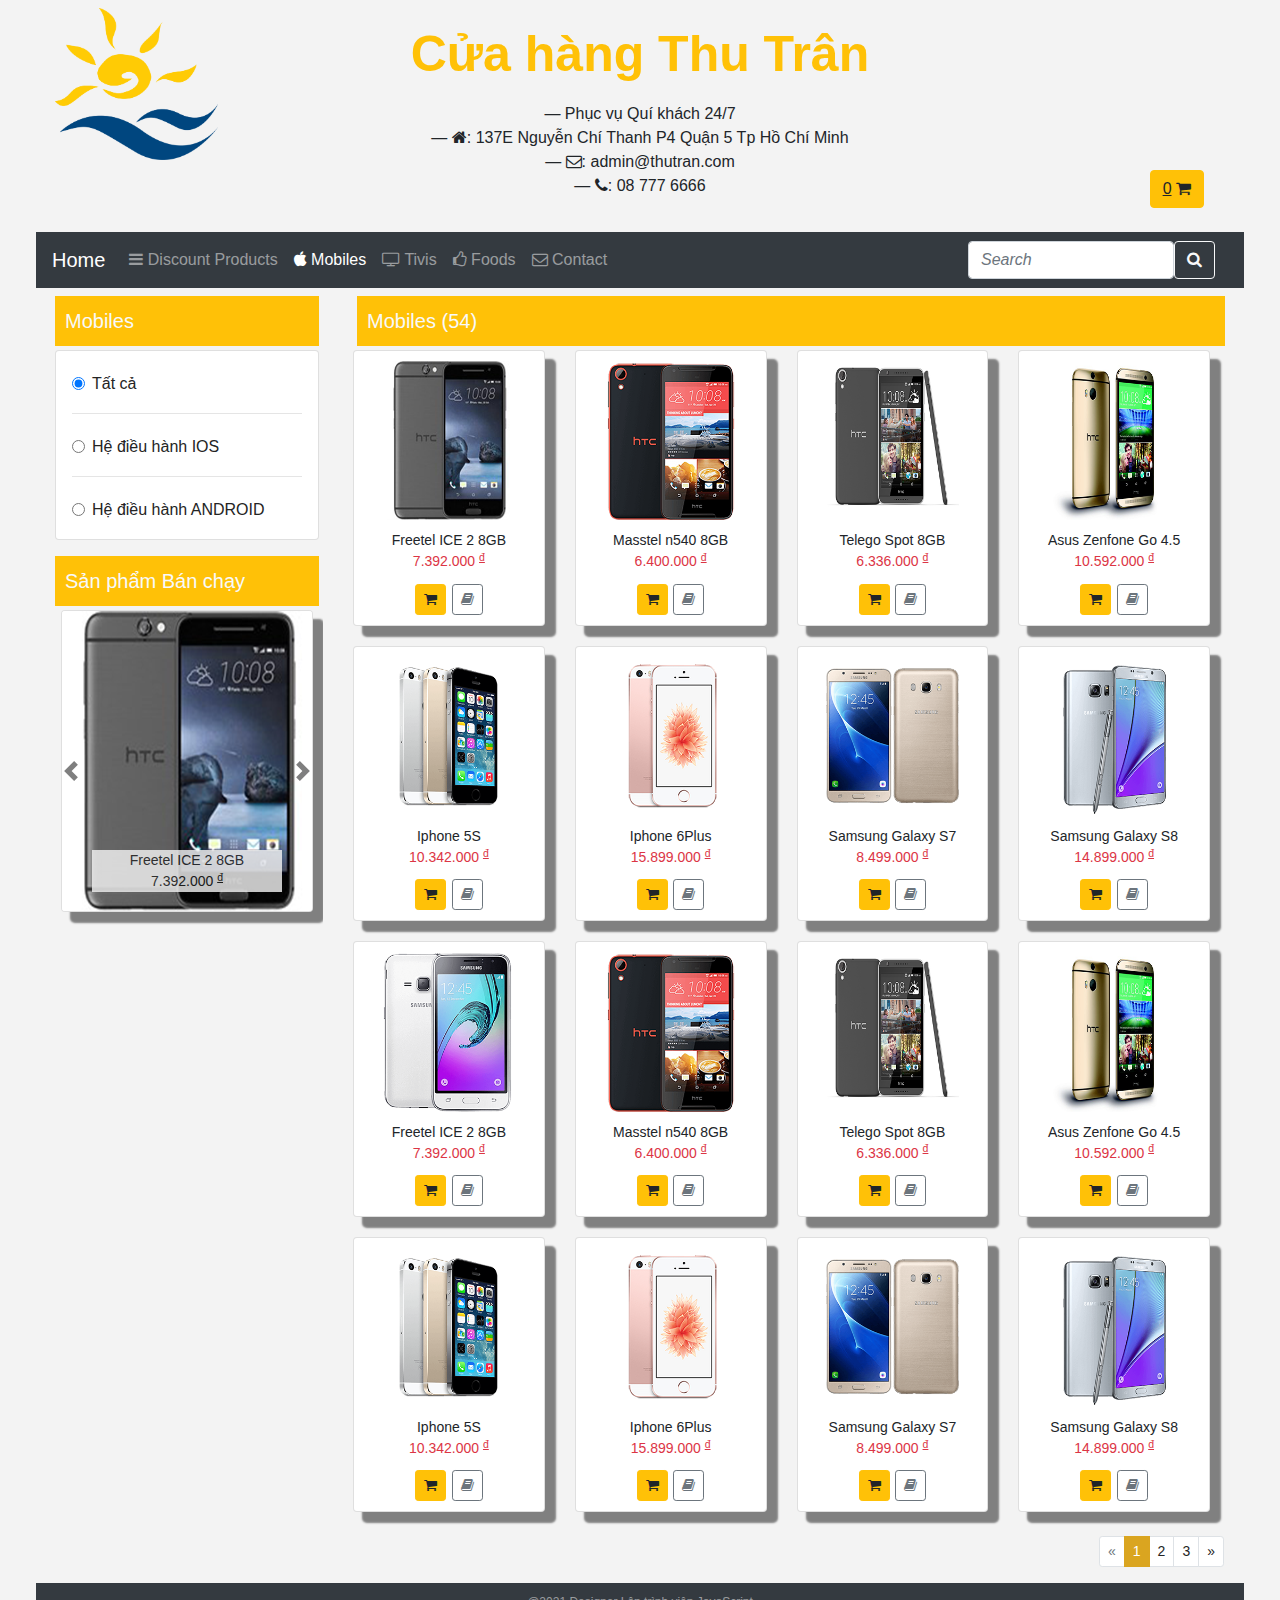
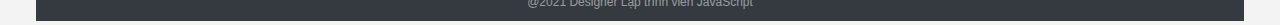
<file: mobile.html>
<!doctype html>
<html lang="en">

<head>
    <title>Cửa hàng Thu Trân - Mobile</title>
    <!-- Required meta tags -->
    <meta charset="utf-8">
    <meta name="viewport" content="width=device-width, initial-scale=1, shrink-to-fit=no">

    <!-- Bootstrap CSS -->
    <link rel="stylesheet" href="https://stackpath.bootstrapcdn.com/bootstrap/4.3.1/css/bootstrap.min.css"
        integrity="sha384-ggOyR0iXCbMQv3Xipma34MD+dH/1fQ784/j6cY/iJTQUOhcWr7x9JvoRxT2MZw1T" crossorigin="anonymous">
    <!-- FontAwesome -->
    <link rel="stylesheet" href="https://maxcdn.bootstrapcdn.com/font-awesome/4.7.0/css/font-awesome.min.css">
    <!-- style css -->
    <link rel="stylesheet" href="./css/baithi01.css">
</head>

<body>
    <div id="container">
        <!-- header -->
        <div class="row m-1">
            <div class="col-4 col-md-3 col-xl-2">
                <img class="img-thumbnail logo" src="./images/logo_2.png" alt="logo_2">
            </div>
            <div class="col-8 col-md-7 col-xl-8">
                <div class="jumbotron">
                    <h1 class="display-4 text-warning shopname">Cửa hàng Thu Trân</h1>
                    <p class="lead text-center shopintro">
                        &mdash; Phục vụ Quí khách 24/7<br>
                        &mdash; <i class="fa fa-home" aria-hidden="true"></i>: 137E Nguyễn Chí Thanh P4 Quận 5 Tp Hồ Chí
                        Minh<br>
                        &mdash; <i class="fa fa-envelope-o" aria-hidden="true"></i>: admin@thutran.com<br>
                        &mdash; <i class="fa fa-phone" aria-hidden="true"></i>: <span>08 777
                            6666</span>
                    </p>
                </div>
            </div>
            <div class="col-4 col-md-2 co-xl-2">
                <p class="basket">
                    <a class="btn btn-warning btn-md" href="./basket.html" role="button">
                        <u>0</u> <i class="fa fa-shopping-cart" aria-hidden="true"></i>
                    </a>
                </p>
            </div>
        </div>

        <!-- menu -->
        <nav class="navbar navbar-expand-sm navbar-dark bg-dark sticky-top m-1">
            <a class="navbar-brand" href="./index.html">Home</a>
            <button class="navbar-toggler d-lg-none" type="button" data-toggle="collapse"
                data-target="#collapsibleNavId" aria-controls="collapsibleNavId" aria-expanded="false"
                aria-label="Toggle navigation">
                <span class="navbar-toggler-icon"></span>
            </button>
            <div class="collapse navbar-collapse" id="collapsibleNavId">
                <ul class="navbar-nav mr-auto mt-2 mt-lg-0">
                    <li class="nav-item">
                        <a class="nav-link" href="./index.html"><i class="fa fa-bars" aria-hidden="true"></i> Discount
                            Products<span class="sr-only"></span></a>
                    </li>
                    <li class="nav-item active">
                        <a class="nav-link" href="./mobile.html"><i class="fa fa-apple" aria-hidden="true"></i> Mobiles</a>
                    </li>
                    <li class="nav-item">
                        <a class="nav-link" href="./tivi.html"><i class="fa fa-television" aria-hidden="true"></i> Tivis</a>
                    </li>
                    <li class="nav-item">
                        <a class="nav-link" href="./food.html"><i class="fa fa-thumbs-o-up" aria-hidden="true"></i> Foods</a>
                    </li>
                    <li class="nav-item">
                        <a class="nav-link" href="./contact.html"><i class="fa fa-envelope-o" aria-hidden="true"></i> Contact</a>
                    </li>
                </ul>
                <form class="form-check my-lg-0">
                    <div class="row">
                        <div class="col-9 p-0">
                            <input class="form-control m-0" type="text" placeholder="Search">
                        </div>
                        <div class="col-3 p-0">
                            <button class="btn btn-outline-light" type="submit">
                                <i class="fa fa-search" aria-hidden="true"></i>
                            </button>
                        </div>
                    </div>
                </form>
            </div>
        </nav>

        <!-- content -->
        <div class="row jumbotron lead p-0 m-1">
            <!-- left -->
            <div class="col-12 col-md-4 col-xl-3">
                <div>
                    <p class="title bg-warning text-light">Mobiles</p>
                    <div class="card p-3 m-1 mb-3">
                        <div class="form-check">
                            <input checked class="form-check-input" type="radio" name="flexRadioDefault" id="flexRadioDefault1">
                            <label class="form-check-label" for="flexRadioDefault1">
                                Tất cả
                            </label>
                        </div>
                        <hr>
                        <div class="form-check">
                            <input class="form-check-input" type="radio" name="flexRadioDefault" id="flexRadioDefault2">
                            <label class="form-check-label" for="flexRadioDefault2">
                                Hệ điều hành IOS
                            </label>
                        </div>
                        <hr>
                        <div class="form-check">
                            <input class="form-check-input" type="radio" name="flexRadioDefault" id="flexRadioDefault3">
                            <label class="form-check-label" for="flexRadioDefault3">
                                Hệ điều hành ANDROID
                            </label>
                        </div>
                    </div>
                </div>

                <div>
                    <p class="title bg-warning text-light">Sản phẩm Bán chạy</p>
                    <!-- carosell -->
                    <div id="carouselId" class="carousel slide" data-ride="carousel">
                        <div class="carousel-inner" role="listbox">
                            <div class="carousel-item active">
                                <img src="./images/ANDROID_8.png" alt="First slide" class="img-fluid card box-shadow">
                                <div class="carousel-caption">
                                    <p>Freetel ICE 2 8GB<br>
                                        <span>7.392.000 <sup><u>đ</u></sup></span>
                                    </p>
                                </div>
                            </div>
                            <div class="carousel-item">
                                <img src="./images/ANDROID_7.png" alt="Second slide" class="img-fluid card box-shadow">
                                <div class="carousel-caption">
                                    <p>Asus Zenfone Go 4.5<br>
                                        <span>10.592.000 <sup><u>đ</u></sup></span>
                                    </p>
                                </div>
                            </div>
                            <div class="carousel-item">
                                <img src="./images/ANDROID_6.png" alt="Third slide" class="img-fluid card box-shadow">
                                <div class="carousel-caption">
                                    <p>Telego Spot 8GB<br>
                                        <span>6.336.000 <sup><u>đ</u></sup></span>
                                    </p>
                                </div>
                            </div>
                            <div class="carousel-item">
                                <img src="./images/ANDROID_5.png" alt="Fourth slide" class="img-fluid card box-shadow">
                                <div class="carousel-caption">
                                    <p>Masstel n540 8GB<br>
                                        <span>6.400.000 <sup><u>đ</u></sup></span>
                                    </p>
                                </div>
                            </div>
                        </div>
                        <a class="carousel-control-prev" href="#carouselId" role="button" data-slide="prev">
                            <span class="carousel-control-prev-icon" aria-hidden="true"></span>
                            <!-- <span class="sr-only">Previous</span> -->
                        </a>
                        <a class="carousel-control-next" href="#carouselId" role="button" data-slide="next">
                            <span class="carousel-control-next-icon" aria-hidden="true"></span>
                            <span class="sr-only">Next</span>
                        </a>
                    </div>
                </div>
            </div>
            <!-- center -->
            <div class="col-12 col-md-8 col-xl-9">
                <!-- mobile -->
                <p class="title bg-warning text-light">Mobiles (54)</p>
                <div class="row text-center mr-1">
                    <div class="col-12 col-md-6 col-xl-3">
                        <div class="card box-shadow">
                            <img class="card-img-top" src="./images/ANDROID_8.png" alt="ANDROID_8">
                            <p>Freetel ICE 2 8GB<br>
                                <span class="text-danger">7.392.000 <sup><u>đ</u></sup></span>
                            </p>
                            <div class="card-footer">
                                <a class="btn btn-warning btn-sm" href="#">
                                    <i class="fa fa-shopping-cart" aria-hidden="true"></i>
                                </a>
                                <a class="btn btn-outline-secondary btn-sm" href="#">
                                    <i class="fa fa-book" aria-hidden="true"></i>
                                </a>
                            </div>
                        </div>
                    </div>
                    <div class="col-12 col-md-6 col-xl-3">
                        <div class="card box-shadow">
                            <img class="card-img-top" src="./images/ANDROID_5.png" alt="ANDROID_5">
                            <p>Masstel n540 8GB<br>
                                <span class="text-danger">6.400.000 <sup><u>đ</u></sup></span>
                            </p>
                            <div class="card-footer">
                                <a class="btn btn-warning btn-sm" href="#">
                                    <i class="fa fa-shopping-cart" aria-hidden="true"></i>
                                </a>
                                <a class="btn btn-outline-secondary btn-sm" href="#">
                                    <i class="fa fa-book" aria-hidden="true"></i>
                                </a>
                            </div>
                        </div>
                    </div>
                    <div class="col-12 col-md-6 col-xl-3">
                        <div class="card box-shadow">
                            <img class="card-img-top" src="./images/ANDROID_6.png" alt="ANDROID_6">
                            <p>Telego Spot 8GB<br>
                                <span class="text-danger">6.336.000 <sup><u>đ</u></sup></span>
                            </p>
                            <div class="card-footer">
                                <a class="btn btn-warning btn-sm" href="#">
                                    <i class="fa fa-shopping-cart" aria-hidden="true"></i>
                                </a>
                                <a class="btn btn-outline-secondary btn-sm" href="#">
                                    <i class="fa fa-book" aria-hidden="true"></i>
                                </a>
                            </div>
                        </div>
                    </div>
                    <div class="col-12 col-md-6 col-xl-3">
                        <div class="card box-shadow">
                            <img class="card-img-top" src="./images/ANDROID_7.png" alt="ANDROID_7">
                            <p>Asus Zenfone Go 4.5<br>
                                <span class="text-danger">10.592.000 <sup><u>đ</u></sup></span>
                            </p>
                            <div class="card-footer">
                                <a class="btn btn-warning btn-sm" href="#">
                                    <i class="fa fa-shopping-cart" aria-hidden="true"></i>
                                </a>
                                <a class="btn btn-outline-secondary btn-sm" href="#">
                                    <i class="fa fa-book" aria-hidden="true"></i>
                                </a>
                            </div>
                        </div>
                    </div>
                    <div class="col-12 col-md-6 col-xl-3">
                        <div class="card box-shadow">
                            <img class="card-img-top" src="./images/IPHONE_1.png" alt="IPHONE_1">
                            <p>Iphone 5S<br>
                                <span class="text-danger">10.342.000 <sup><u>đ</u></sup></span>
                            </p>
                            <div class="card-footer">
                                <a class="btn btn-warning btn-sm" href="#">
                                    <i class="fa fa-shopping-cart" aria-hidden="true"></i>
                                </a>
                                <a class="btn btn-outline-secondary btn-sm" href="#">
                                    <i class="fa fa-book" aria-hidden="true"></i>
                                </a>
                            </div>
                        </div>
                    </div>
                    <div class="col-12 col-md-6 col-xl-3">
                        <div class="card box-shadow">
                            <img class="card-img-top" src="./images/IPHONE_4.png" alt="IPHONE_4">
                            <p>Iphone 6Plus<br>
                                <span class="text-danger">15.899.000 <sup><u>đ</u></sup></span>
                            </p>
                            <div class="card-footer">
                                <a class="btn btn-warning btn-sm" href="#">
                                    <i class="fa fa-shopping-cart" aria-hidden="true"></i>
                                </a>
                                <a class="btn btn-outline-secondary btn-sm" href="#">
                                    <i class="fa fa-book" aria-hidden="true"></i>
                                </a>
                            </div>
                        </div>
                    </div>
                    <div class="col-12 col-md-6 col-xl-3">
                        <div class="card box-shadow">
                            <img class="card-img-top" src="./images/IPHONE_6.png" alt="IPHONE_6">
                            <p>Samsung Galaxy S7<br>
                                <span class="text-danger">8.499.000 <sup><u>đ</u></sup></span>
                            </p>
                            <div class="card-footer">
                                <a class="btn btn-warning btn-sm" href="#">
                                    <i class="fa fa-shopping-cart" aria-hidden="true"></i>
                                </a>
                                <a class="btn btn-outline-secondary btn-sm" href="#">
                                    <i class="fa fa-book" aria-hidden="true"></i>
                                </a>
                            </div>
                        </div>
                    </div>
                    <div class="col-12 col-md-6 col-xl-3">
                        <div class="card box-shadow">
                            <img class="card-img-top" src="./images/IPHONE_7.png" alt="IPHONE_7">
                            <p>Samsung Galaxy S8<br>
                                <span class="text-danger">14.899.000 <sup><u>đ</u></sup></span>
                            </p>
                            <div class="card-footer">
                                <a class="btn btn-warning btn-sm" href="#">
                                    <i class="fa fa-shopping-cart" aria-hidden="true"></i>
                                </a>
                                <a class="btn btn-outline-secondary btn-sm" href="#">
                                    <i class="fa fa-book" aria-hidden="true"></i>
                                </a>
                            </div>
                        </div>
                    </div>
                    <div class="col-12 col-md-6 col-xl-3">
                        <div class="card box-shadow">
                            <img class="card-img-top" src="./images/ANDROID_1.png" alt="ANDROID_1">
                            <p>Freetel ICE 2 8GB<br>
                                <span class="text-danger">7.392.000 <sup><u>đ</u></sup></span>
                            </p>
                            <div class="card-footer">
                                <a class="btn btn-warning btn-sm" href="#">
                                    <i class="fa fa-shopping-cart" aria-hidden="true"></i>
                                </a>
                                <a class="btn btn-outline-secondary btn-sm" href="#">
                                    <i class="fa fa-book" aria-hidden="true"></i>
                                </a>
                            </div>
                        </div>
                    </div>
                    <div class="col-12 col-md-6 col-xl-3">
                        <div class="card box-shadow">
                            <img class="card-img-top" src="./images/ANDROID_5.png" alt="ANDROID_5">
                            <p>Masstel n540 8GB<br>
                                <span class="text-danger">6.400.000 <sup><u>đ</u></sup></span>
                            </p>
                            <div class="card-footer">
                                <a class="btn btn-warning btn-sm" href="#">
                                    <i class="fa fa-shopping-cart" aria-hidden="true"></i>
                                </a>
                                <a class="btn btn-outline-secondary btn-sm" href="#">
                                    <i class="fa fa-book" aria-hidden="true"></i>
                                </a>
                            </div>
                        </div>
                    </div>
                    <div class="col-12 col-md-6 col-xl-3">
                        <div class="card box-shadow">
                            <img class="card-img-top" src="./images/ANDROID_6.png" alt="ANDROID_6">
                            <p>Telego Spot 8GB<br>
                                <span class="text-danger">6.336.000 <sup><u>đ</u></sup></span>
                            </p>
                            <div class="card-footer">
                                <a class="btn btn-warning btn-sm" href="#">
                                    <i class="fa fa-shopping-cart" aria-hidden="true"></i>
                                </a>
                                <a class="btn btn-outline-secondary btn-sm" href="#">
                                    <i class="fa fa-book" aria-hidden="true"></i>
                                </a>
                            </div>
                        </div>
                    </div>
                    <div class="col-12 col-md-6 col-xl-3">
                        <div class="card box-shadow">
                            <img class="card-img-top" src="./images/ANDROID_7.png" alt="ANDROID_7">
                            <p>Asus Zenfone Go 4.5<br>
                                <span class="text-danger">10.592.000 <sup><u>đ</u></sup></span>
                            </p>
                            <div class="card-footer">
                                <a class="btn btn-warning btn-sm" href="#">
                                    <i class="fa fa-shopping-cart" aria-hidden="true"></i>
                                </a>
                                <a class="btn btn-outline-secondary btn-sm" href="#">
                                    <i class="fa fa-book" aria-hidden="true"></i>
                                </a>
                            </div>
                        </div>
                    </div>
                    <div class="col-12 col-md-6 col-xl-3">
                        <div class="card box-shadow">
                            <img class="card-img-top" src="./images/IPHONE_1.png" alt="IPHONE_1">
                            <p>Iphone 5S<br>
                                <span class="text-danger">10.342.000 <sup><u>đ</u></sup></span>
                            </p>
                            <div class="card-footer">
                                <a class="btn btn-warning btn-sm" href="#">
                                    <i class="fa fa-shopping-cart" aria-hidden="true"></i>
                                </a>
                                <a class="btn btn-outline-secondary btn-sm" href="#">
                                    <i class="fa fa-book" aria-hidden="true"></i>
                                </a>
                            </div>
                        </div>
                    </div>
                    <div class="col-12 col-md-6 col-xl-3">
                        <div class="card box-shadow">
                            <img class="card-img-top" src="./images/IPHONE_4.png" alt="IPHONE_4">
                            <p>Iphone 6Plus<br>
                                <span class="text-danger">15.899.000 <sup><u>đ</u></sup></span>
                            </p>
                            <div class="card-footer">
                                <a class="btn btn-warning btn-sm" href="#">
                                    <i class="fa fa-shopping-cart" aria-hidden="true"></i>
                                </a>
                                <a class="btn btn-outline-secondary btn-sm" href="#">
                                    <i class="fa fa-book" aria-hidden="true"></i>
                                </a>
                            </div>
                        </div>
                    </div>
                    <div class="col-12 col-md-6 col-xl-3">
                        <div class="card box-shadow">
                            <img class="card-img-top" src="./images/IPHONE_6.png" alt="IPHONE_6">
                            <p>Samsung Galaxy S7<br>
                                <span class="text-danger">8.499.000 <sup><u>đ</u></sup></span>
                            </p>
                            <div class="card-footer">
                                <a class="btn btn-warning btn-sm" href="#">
                                    <i class="fa fa-shopping-cart" aria-hidden="true"></i>
                                </a>
                                <a class="btn btn-outline-secondary btn-sm" href="#">
                                    <i class="fa fa-book" aria-hidden="true"></i>
                                </a>
                            </div>
                        </div>
                    </div>
                    <div class="col-12 col-md-6 col-xl-3">
                        <div class="card box-shadow">
                            <img class="card-img-top" src="./images/IPHONE_7.png" alt="IPHONE_7">
                            <p>Samsung Galaxy S8<br>
                                <span class="text-danger">14.899.000 <sup><u>đ</u></sup></span>
                            </p>
                            <div class="card-footer">
                                <a class="btn btn-warning btn-sm" href="#">
                                    <i class="fa fa-shopping-cart" aria-hidden="true"></i>
                                </a>
                                <a class="btn btn-outline-secondary btn-sm" href="#">
                                    <i class="fa fa-book" aria-hidden="true"></i>
                                </a>
                            </div>
                        </div>
                    </div>
                </div>
            </div>
        </div>

        <!-- Pagination -->
        <nav aria-label="Page navigation">
            <ul class="pagination justify-content-end pagination-sm mr-4">
                <li class="page-item disabled">
                    <a class="page-link" href="#" aria-label="Previous">
                        <span aria-hidden="true">&laquo;</span>
                        <span class="sr-only">Previous</span>
                    </a>
                </li>
                <li class="page-item active"><a class="page-link" href="#">1</a></li>
                <li class="page-item"><a class="page-link" href="#">2</a></li>
                <li class="page-item"><a class="page-link" href="#">3</a></li>
                <li class="page-item">
                    <a class="page-link" href="#" aria-label="Next">
                        <span aria-hidden="true">&raquo;</span>
                        <span class="sr-only">Next</span>
                    </a>
                </li>
            </ul>
        </nav>

        <!-- footer -->
        <div class="bg-dark m-1">
            <p class="footer_text">@2021 Designer Lập trình viên JavaScript</p>
        </div>

    </div>


    <!-- Optional JavaScript -->
    <!-- jQuery first, then Popper.js, then Bootstrap JS -->
    <script src="https://code.jquery.com/jquery-3.3.1.slim.min.js"
        integrity="sha384-q8i/X+965DzO0rT7abK41JStQIAqVgRVzpbzo5smXKp4YfRvH+8abtTE1Pi6jizo"
        crossorigin="anonymous"></script>
    <script src="https://cdnjs.cloudflare.com/ajax/libs/popper.js/1.14.7/umd/popper.min.js"
        integrity="sha384-UO2eT0CpHqdSJQ6hJty5KVphtPhzWj9WO1clHTMGa3JDZwrnQq4sF86dIHNDz0W1"
        crossorigin="anonymous"></script>
    <script src="https://stackpath.bootstrapcdn.com/bootstrap/4.3.1/js/bootstrap.min.js"
        integrity="sha384-JjSmVgyd0p3pXB1rRibZUAYoIIy6OrQ6VrjIEaFf/nJGzIxFDsf4x0xIM+B07jRM"
        crossorigin="anonymous"></script>
</body>

</html>
</file>
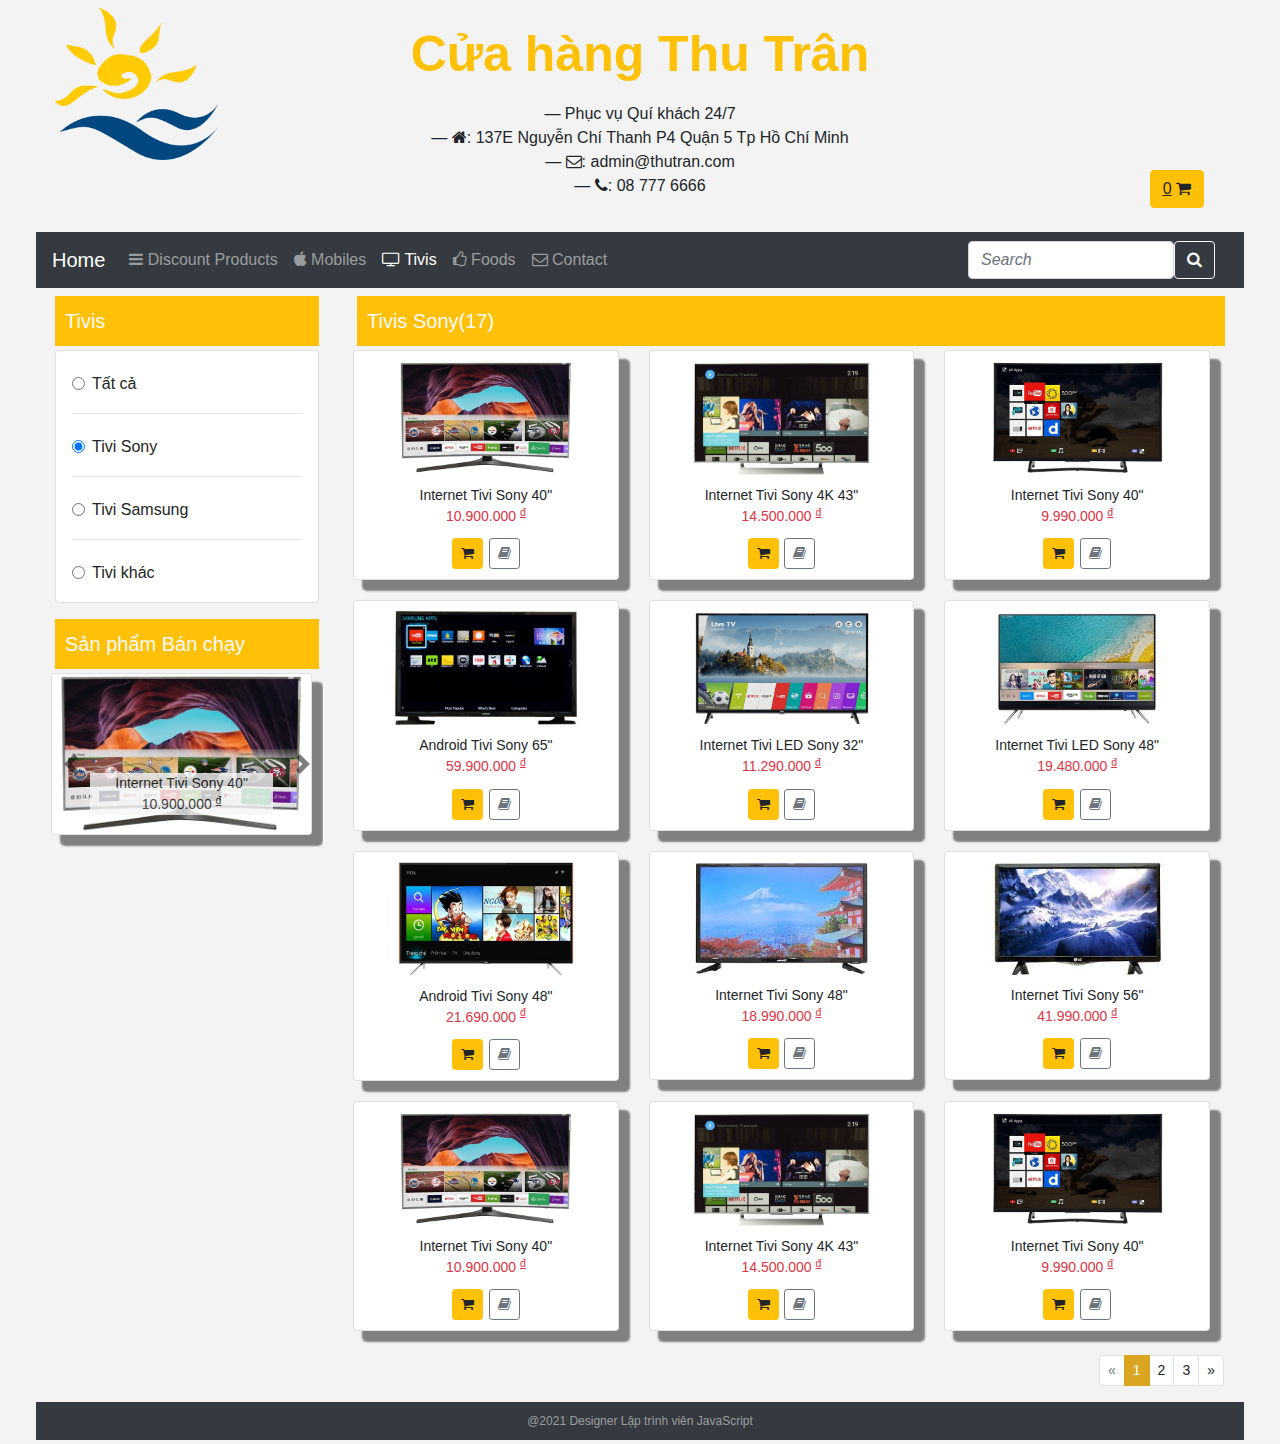
<file: tivi.html>
<!doctype html>
<html lang="en">

<head>
    <title>Cửa hàng Thu Trân - Tivi</title>
    <!-- Required meta tags -->
    <meta charset="utf-8">
    <meta name="viewport" content="width=device-width, initial-scale=1, shrink-to-fit=no">

    <!-- Bootstrap CSS -->
    <link rel="stylesheet" href="https://stackpath.bootstrapcdn.com/bootstrap/4.3.1/css/bootstrap.min.css"
        integrity="sha384-ggOyR0iXCbMQv3Xipma34MD+dH/1fQ784/j6cY/iJTQUOhcWr7x9JvoRxT2MZw1T" crossorigin="anonymous">
    <!-- FontAwesome -->
    <link rel="stylesheet" href="https://maxcdn.bootstrapcdn.com/font-awesome/4.7.0/css/font-awesome.min.css">
    <!-- style css -->
    <link rel="stylesheet" href="./css/baithi01.css">
</head>

<body>
    <div id="container">
        <!-- header -->
        <div class="row m-1">
            <div class="col-4 col-md-3 col-xl-2">
                <img class="img-thumbnail logo" src="./images/logo_2.png" alt="logo_2">
            </div>
            <div class="col-8 col-md-7 col-xl-8">
                <div class="jumbotron">
                    <h1 class="display-4 text-warning shopname">Cửa hàng Thu Trân</h1>
                    <p class="lead text-center shopintro">
                        &mdash; Phục vụ Quí khách 24/7<br>
                        &mdash; <i class="fa fa-home" aria-hidden="true"></i>: 137E Nguyễn Chí Thanh P4 Quận 5 Tp Hồ Chí
                        Minh<br>
                        &mdash; <i class="fa fa-envelope-o" aria-hidden="true"></i>: admin@thutran.com<br>
                        &mdash; <i class="fa fa-phone" aria-hidden="true"></i>: <span>08 777
                            6666</span>
                    </p>
                </div>
            </div>
            <div class="col-4 col-md-2 co-xl-2">
                <p class="basket">
                    <a class="btn btn-warning btn-md" href="./basket.html" role="button">
                        <u>0</u> <i class="fa fa-shopping-cart" aria-hidden="true"></i>
                    </a>
                </p>
            </div>
        </div>

        <!-- menu -->
        <nav class="navbar navbar-expand-sm navbar-dark bg-dark sticky-top m-1">
            <a class="navbar-brand" href="./index.html">Home</a>
            <button class="navbar-toggler d-lg-none" type="button" data-toggle="collapse"
                data-target="#collapsibleNavId" aria-controls="collapsibleNavId" aria-expanded="false"
                aria-label="Toggle navigation">
                <span class="navbar-toggler-icon"></span>
            </button>
            <div class="collapse navbar-collapse" id="collapsibleNavId">
                <ul class="navbar-nav mr-auto mt-2 mt-lg-0">
                    <li class="nav-item">
                        <a class="nav-link" href="./index.html"><i class="fa fa-bars" aria-hidden="true"></i> Discount
                            Products<span class="sr-only"></span></a>
                    </li>
                    <li class="nav-item">
                        <a class="nav-link" href="./mobile.html"><i class="fa fa-apple" aria-hidden="true"></i> Mobiles</a>
                    </li>
                    <li class="nav-item active">
                        <a class="nav-link" href="./tivi.html"><i class="fa fa-television" aria-hidden="true"></i> Tivis</a>
                    </li>
                    <li class="nav-item">
                        <a class="nav-link" href="./food.html"><i class="fa fa-thumbs-o-up" aria-hidden="true"></i> Foods</a>
                    </li>
                    <li class="nav-item">
                        <a class="nav-link" href="./contact.html"><i class="fa fa-envelope-o" aria-hidden="true"></i> Contact</a>
                    </li>
                </ul>
                <form class="form-check my-lg-0">
                    <div class="row">
                        <div class="col-9 p-0">
                            <input class="form-control m-0" type="text" placeholder="Search">
                        </div>
                        <div class="col-3 p-0">
                            <button class="btn btn-outline-light" type="submit">
                                <i class="fa fa-search" aria-hidden="true"></i>
                            </button>
                        </div>
                    </div>
                </form>
            </div>
        </nav>

        <!-- content -->
        <div class="row jumbotron lead p-0 m-1">
            <!-- left -->
            <div class="col-12 col-md-4 col-xl-3">
                <div>
                    <p class="title bg-warning text-light">Tivis</p>
                    <div class="card p-3 m-1 mb-3">
                        <div class="form-check">
                            <input class="form-check-input" type="radio" name="flexRadioDefault" id="flexRadioDefault1">
                            <label class="form-check-label" for="flexRadioDefault1">
                                Tất cả
                            </label>
                        </div>
                        <hr>
                        <div class="form-check">
                            <input checked class="form-check-input" type="radio" name="flexRadioDefault" id="flexRadioDefault2">
                            <label class="form-check-label" for="flexRadioDefault2">
                                Tivi Sony
                            </label>
                        </div>
                        <hr>
                        <div class="form-check">
                            <input class="form-check-input" type="radio" name="flexRadioDefault" id="flexRadioDefault3">
                            <label class="form-check-label" for="flexRadioDefault3">
                                Tivi Samsung
                            </label>
                        </div>
                        <hr>
                        <div class="form-check">
                            <input class="form-check-input" type="radio" name="flexRadioDefault" id="flexRadioDefault3">
                            <label class="form-check-label" for="flexRadioDefault3">
                                Tivi khác
                            </label>
                        </div>
                    </div>
                </div>

                <div>
                    <p class="title bg-warning text-light">Sản phẩm Bán chạy</p>
                    <!-- carosell -->
                    <div id="carouselId" class="carousel slide" data-ride="carousel">
                        <div class="carousel-inner" role="listbox">
                            <div class="carousel-item carou_width active">
                                <img src="./images/TIVI_1.png" alt="First slide" class="img-fluid card box-shadow">
                                <div class="carousel-caption">
                                    <p>Internet Tivi Sony 40"<br>
                                        <span>10.900.000 <sup><u>đ</u></sup></span>
                                    </p>
                                </div>
                            </div>
                            <div class="carousel-item carou_width">
                                <img src="./images/TIVI_2.png" alt="Second slide" class="img-fluid card box-shadow">
                                <div class="carousel-caption">
                                    <p>Internet Tivi Sony 4K 43"<br>
                                        <span>14.500.000 <sup><u>đ</u></sup></span>
                                    </p>
                                </div>
                            </div>
                            <div class="carousel-item carou_width">
                                <img src="./images/TIVI_3.png" alt="Third slide" class="img-fluid card box-shadow">
                                <div class="carousel-caption">
                                    <p>Internet Tivi Sony 40"<br>
                                        <span>9.990.000 <sup><u>đ</u></sup></span>
                                    </p>
                                </div>
                            </div>
                            <div class="carousel-item carou_width">
                                <img src="./images/TIVI_11.png" alt="Fourth slide" class="img-fluid card box-shadow">
                                <div class="carousel-caption">
                                    <p>Internet Tivi LED Sony 48"<br>
                                        <span>19.480.000 <sup><u>đ</u></sup></span>
                                    </p>
                                </div>
                            </div>
                        </div>
                        <a class="carousel-control-prev" href="#carouselId" role="button" data-slide="prev">
                            <span class="carousel-control-prev-icon" aria-hidden="true"></span>
                            <!-- <span class="sr-only">Previous</span> -->
                        </a>
                        <a class="carousel-control-next" href="#carouselId" role="button" data-slide="next">
                            <span class="carousel-control-next-icon" aria-hidden="true"></span>
                            <span class="sr-only">Next</span>
                        </a>
                    </div>
                </div>
            </div>
            <!-- center -->
            <div class="col-12 col-md-8 col-xl-9">
                <!-- Tivi -->
                <p class="title bg-warning text-light">Tivis Sony(17)</p>
                <div class="row text-center mr-1">
                    <div class="col-12 col-md-6 col-xl-4">
                        <div class="card box-shadow">
                            <img class="card-img-top" src="./images/TIVI_1.png" alt="TIVI_1">
                            <p>Internet Tivi Sony 40"<br>
                                <span class="text-danger">10.900.000 <sup><u>đ</u></sup></span>
                            </p>
                            <div class="card-footer">
                                <a class="btn btn-warning btn-sm" href="#">
                                    <i class="fa fa-shopping-cart" aria-hidden="true"></i>
                                </a>
                                <a class="btn btn-outline-secondary btn-sm" href="#">
                                    <i class="fa fa-book" aria-hidden="true"></i>
                                </a>
                            </div>
                        </div>
                    </div>
                    <div class="col-12 col-md-6 col-xl-4">
                        <div class="card box-shadow">
                            <img class="card-img-top" src="./images/TIVI_2.png" alt="TIVI_2">
                            <p>Internet Tivi Sony 4K 43"<br>
                                <span class="text-danger">14.500.000 <sup><u>đ</u></sup></span>
                            </p>
                            <div class="card-footer">
                                <a class="btn btn-warning btn-sm" href="#">
                                    <i class="fa fa-shopping-cart" aria-hidden="true"></i>
                                </a>
                                <a class="btn btn-outline-secondary btn-sm" href="#">
                                    <i class="fa fa-book" aria-hidden="true"></i>
                                </a>
                            </div>
                        </div>
                    </div>
                    <div class="col-12 col-md-6 col-xl-4">
                        <div class="card box-shadow">
                            <img class="card-img-top" src="./images/TIVI_3.png" alt="TIVI_3">
                            <p>Internet Tivi Sony 40"<br>
                                <span class="text-danger">9.990.000 <sup><u>đ</u></sup></span>
                            </p>
                            <div class="card-footer">
                                <a class="btn btn-warning btn-sm" href="#">
                                    <i class="fa fa-shopping-cart" aria-hidden="true"></i>
                                </a>
                                <a class="btn btn-outline-secondary btn-sm" href="#">
                                    <i class="fa fa-book" aria-hidden="true"></i>
                                </a>
                            </div>
                        </div>
                    </div>
                    <div class="col-12 col-md-6 col-xl-4">
                        <div class="card box-shadow">
                            <img class="card-img-top" src="./images/TIVI_8.png" alt="TIVI_8">
                            <p>Android Tivi Sony 65"<br>
                                <span class="text-danger">59.900.000 <sup><u>đ</u></sup></span>
                            </p>
                            <div class="card-footer">
                                <a class="btn btn-warning btn-sm" href="#">
                                    <i class="fa fa-shopping-cart" aria-hidden="true"></i>
                                </a>
                                <a class="btn btn-outline-secondary btn-sm" href="#">
                                    <i class="fa fa-book" aria-hidden="true"></i>
                                </a>
                            </div>
                        </div>
                    </div>
                    <div class="col-12 col-md-6 col-xl-4">
                        <div class="card box-shadow">
                            <img class="card-img-top" src="./images/TIVI_7.png" alt="TIVI_7">
                            <p>Internet Tivi LED Sony 32"<br>
                                <span class="text-danger">11.290.000 <sup><u>đ</u></sup></span>
                            </p>
                            <div class="card-footer">
                                <a class="btn btn-warning btn-sm" href="#">
                                    <i class="fa fa-shopping-cart" aria-hidden="true"></i>
                                </a>
                                <a class="btn btn-outline-secondary btn-sm" href="#">
                                    <i class="fa fa-book" aria-hidden="true"></i>
                                </a>
                            </div>
                        </div>
                    </div>
                    <div class="col-12 col-md-6 col-xl-4">
                        <div class="card box-shadow">
                            <img class="card-img-top" src="./images/TIVI_11.png" alt="TIVI_11">
                            <p>Internet Tivi LED Sony 48"<br>
                                <span class="text-danger">19.480.000 <sup><u>đ</u></sup></span>
                            </p>
                            <div class="card-footer">
                                <a class="btn btn-warning btn-sm" href="#">
                                    <i class="fa fa-shopping-cart" aria-hidden="true"></i>
                                </a>
                                <a class="btn btn-outline-secondary btn-sm" href="#">
                                    <i class="fa fa-book" aria-hidden="true"></i>
                                </a>
                            </div>
                        </div>
                    </div>
                    <div class="col-12 col-md-6 col-xl-4">
                        <div class="card box-shadow">
                            <img class="card-img-top" src="./images/TIVI_12.png" alt="TIVI_12">
                            <p>Android Tivi Sony 48"<br>
                                <span class="text-danger">21.690.000 <sup><u>đ</u></sup></span>
                            </p>
                            <div class="card-footer">
                                <a class="btn btn-warning btn-sm" href="#">
                                    <i class="fa fa-shopping-cart" aria-hidden="true"></i>
                                </a>
                                <a class="btn btn-outline-secondary btn-sm" href="#">
                                    <i class="fa fa-book" aria-hidden="true"></i>
                                </a>
                            </div>
                        </div>
                    </div>
                    <div class="col-12 col-md-6 col-xl-4">
                        <div class="card box-shadow">
                            <img class="card-img-top" src="./images/TIVI_29.png" alt="TIVI_29">
                            <p>Internet Tivi Sony 48"<br>
                                <span class="text-danger">18.990.000 <sup><u>đ</u></sup></span>
                            </p>
                            <div class="card-footer">
                                <a class="btn btn-warning btn-sm" href="#">
                                    <i class="fa fa-shopping-cart" aria-hidden="true"></i>
                                </a>
                                <a class="btn btn-outline-secondary btn-sm" href="#">
                                    <i class="fa fa-book" aria-hidden="true"></i>
                                </a>
                            </div>
                        </div>
                    </div>
                    <div class="col-12 col-md-6 col-xl-4">
                        <div class="card box-shadow">
                            <img class="card-img-top" src="./images/TIVI_31.png" alt="TIVI_31">
                            <p>Internet Tivi Sony 56"<br>
                                <span class="text-danger">41.990.000 <sup><u>đ</u></sup></span>
                            </p>
                            <div class="card-footer">
                                <a class="btn btn-warning btn-sm" href="#">
                                    <i class="fa fa-shopping-cart" aria-hidden="true"></i>
                                </a>
                                <a class="btn btn-outline-secondary btn-sm" href="#">
                                    <i class="fa fa-book" aria-hidden="true"></i>
                                </a>
                            </div>
                        </div>
                    </div>
                    <div class="col-12 col-md-6 col-xl-4">
                        <div class="card box-shadow">
                            <img class="card-img-top" src="./images/TIVI_1.png" alt="TIVI_1">
                            <p>Internet Tivi Sony 40"<br>
                                <span class="text-danger">10.900.000 <sup><u>đ</u></sup></span>
                            </p>
                            <div class="card-footer">
                                <a class="btn btn-warning btn-sm" href="#">
                                    <i class="fa fa-shopping-cart" aria-hidden="true"></i>
                                </a>
                                <a class="btn btn-outline-secondary btn-sm" href="#">
                                    <i class="fa fa-book" aria-hidden="true"></i>
                                </a>
                            </div>
                        </div>
                    </div>
                    <div class="col-12 col-md-6 col-xl-4">
                        <div class="card box-shadow">
                            <img class="card-img-top" src="./images/TIVI_2.png" alt="TIVI_2">
                            <p>Internet Tivi Sony 4K 43"<br>
                                <span class="text-danger">14.500.000 <sup><u>đ</u></sup></span>
                            </p>
                            <div class="card-footer">
                                <a class="btn btn-warning btn-sm" href="#">
                                    <i class="fa fa-shopping-cart" aria-hidden="true"></i>
                                </a>
                                <a class="btn btn-outline-secondary btn-sm" href="#">
                                    <i class="fa fa-book" aria-hidden="true"></i>
                                </a>
                            </div>
                        </div>
                    </div>
                    <div class="col-12 col-md-6 col-xl-4">
                        <div class="card box-shadow">
                            <img class="card-img-top" src="./images/TIVI_3.png" alt="TIVI_3">
                            <p>Internet Tivi Sony 40"<br>
                                <span class="text-danger">9.990.000 <sup><u>đ</u></sup></span>
                            </p>
                            <div class="card-footer">
                                <a class="btn btn-warning btn-sm" href="#">
                                    <i class="fa fa-shopping-cart" aria-hidden="true"></i>
                                </a>
                                <a class="btn btn-outline-secondary btn-sm" href="#">
                                    <i class="fa fa-book" aria-hidden="true"></i>
                                </a>
                            </div>
                        </div>
                    </div>
                </div>
            </div>
        </div>

        <!-- Pagination -->
        <nav aria-label="Page navigation">
            <ul class="pagination justify-content-end pagination-sm mr-4">
                <li class="page-item disabled">
                    <a class="page-link" href="#" aria-label="Previous">
                        <span aria-hidden="true">&laquo;</span>
                        <span class="sr-only">Previous</span>
                    </a>
                </li>
                <li class="page-item active"><a class="page-link" href="#">1</a></li>
                <li class="page-item"><a class="page-link" href="#">2</a></li>
                <li class="page-item"><a class="page-link" href="#">3</a></li>
                <li class="page-item">
                    <a class="page-link" href="#" aria-label="Next">
                        <span aria-hidden="true">&raquo;</span>
                        <span class="sr-only">Next</span>
                    </a>
                </li>
            </ul>
        </nav>

        <!-- footer -->
        <div class="bg-dark m-1">
            <p class="footer_text">@2021 Designer Lập trình viên JavaScript</p>
        </div>

    </div>


    <!-- Optional JavaScript -->
    <!-- jQuery first, then Popper.js, then Bootstrap JS -->
    <script src="https://code.jquery.com/jquery-3.3.1.slim.min.js"
        integrity="sha384-q8i/X+965DzO0rT7abK41JStQIAqVgRVzpbzo5smXKp4YfRvH+8abtTE1Pi6jizo"
        crossorigin="anonymous"></script>
    <script src="https://cdnjs.cloudflare.com/ajax/libs/popper.js/1.14.7/umd/popper.min.js"
        integrity="sha384-UO2eT0CpHqdSJQ6hJty5KVphtPhzWj9WO1clHTMGa3JDZwrnQq4sF86dIHNDz0W1"
        crossorigin="anonymous"></script>
    <script src="https://stackpath.bootstrapcdn.com/bootstrap/4.3.1/js/bootstrap.min.js"
        integrity="sha384-JjSmVgyd0p3pXB1rRibZUAYoIIy6OrQ6VrjIEaFf/nJGzIxFDsf4x0xIM+B07jRM"
        crossorigin="anonymous"></script>
</body>

</html>
</file>
<file: css/baithi01.css>
/* Main */
body {
    background-color: rgb(243, 243, 243);
}

#container {
    width: 95%;
    margin: auto;
}

img {
    margin: auto;
    display: block;
}

.title {
    font-size: 20px;
    font-weight: 350;
    margin: 4px 4px;
}

p {
    padding: 10px;
    margin: 0px;
}

/* header */
.jumbotron {
    margin: 0px 0px 0px;
    padding: 20px 0px;
    background-color: transparent;
}

.shopname {
    text-align: center;
    font-weight: bolder;
    font-size: 50px;
}

.shopintro {
    font-size: medium;
}

.logo {
    background: transparent;
}

.basket {
    position: absolute;
    bottom: 10px;
    right: 30px;
}

/* chủ đề */
.nav-link,
.form-check label {
    font-size: 16px;
    color: #242424;
}

.list-group-item {
    padding: 5px 0px;
    margin-left: 10px;
}

.form-check input {
    margin-top: 10px;
}

.nav-link:hover,
.form-check label:hover {
    color: goldenrod;
}

/* carousel */
.carou_height {
    height: 320px;
}

.carou_hei_foo {
    height: 250px;
}

.carou_width {
    width: 96%;
}

.carousel-caption p {
    font-size: 14px;
    background-color: whitesmoke;
    opacity: 0.8;
    color: #242424;
    padding: 0;
}

/* .carousel-indicators li {
    filter: invert(1);
} */

.carousel-control-next-icon,
.carousel-control-prev-icon {
    filter: invert(1);
}

/* card */
.card p {
    font-size: 14px;
}

.card-img-top {
    width: 70%;
    margin-top: 10px;
}

.box-shadow {
    box-shadow: 10px 10px 2px 1px gray;
    margin-bottom: 20px;
}

.img-thumbnail {
    border: 0;
}

.card-footer {
    background: transparent;
    border: none;
    padding: 0;
    margin-bottom: 10px;
}

/* Pagination */
.page-link {
    color: #242424;
}

.page-link:hover {
    color: goldenrod;
}

.page-item.active .page-link {
    background-color: goldenrod;
    border-color: transparent;
}

/* footer */
.footer_text {
    color: rgba(255, 255, 255, .5);
    font-size: 12px;
    text-align: center;
}

/* contact */
input{
    font-style: italic;
    font-size: 13px;
}

/* Basket */
.basket_img{
    height: 80px;
    width: auto;
}

/* responsive */
@media screen and (max-width: 1024px) {
    .shopname {
        font-size: 30px;
    }

    .shopintro {
        font-size: small;
    }
}

@media screen and (max-width: 600px) {
    .shopname {
        font-size: 28px;
    }

    .shopintro {
        font-size: small;
    }

}
</file>
